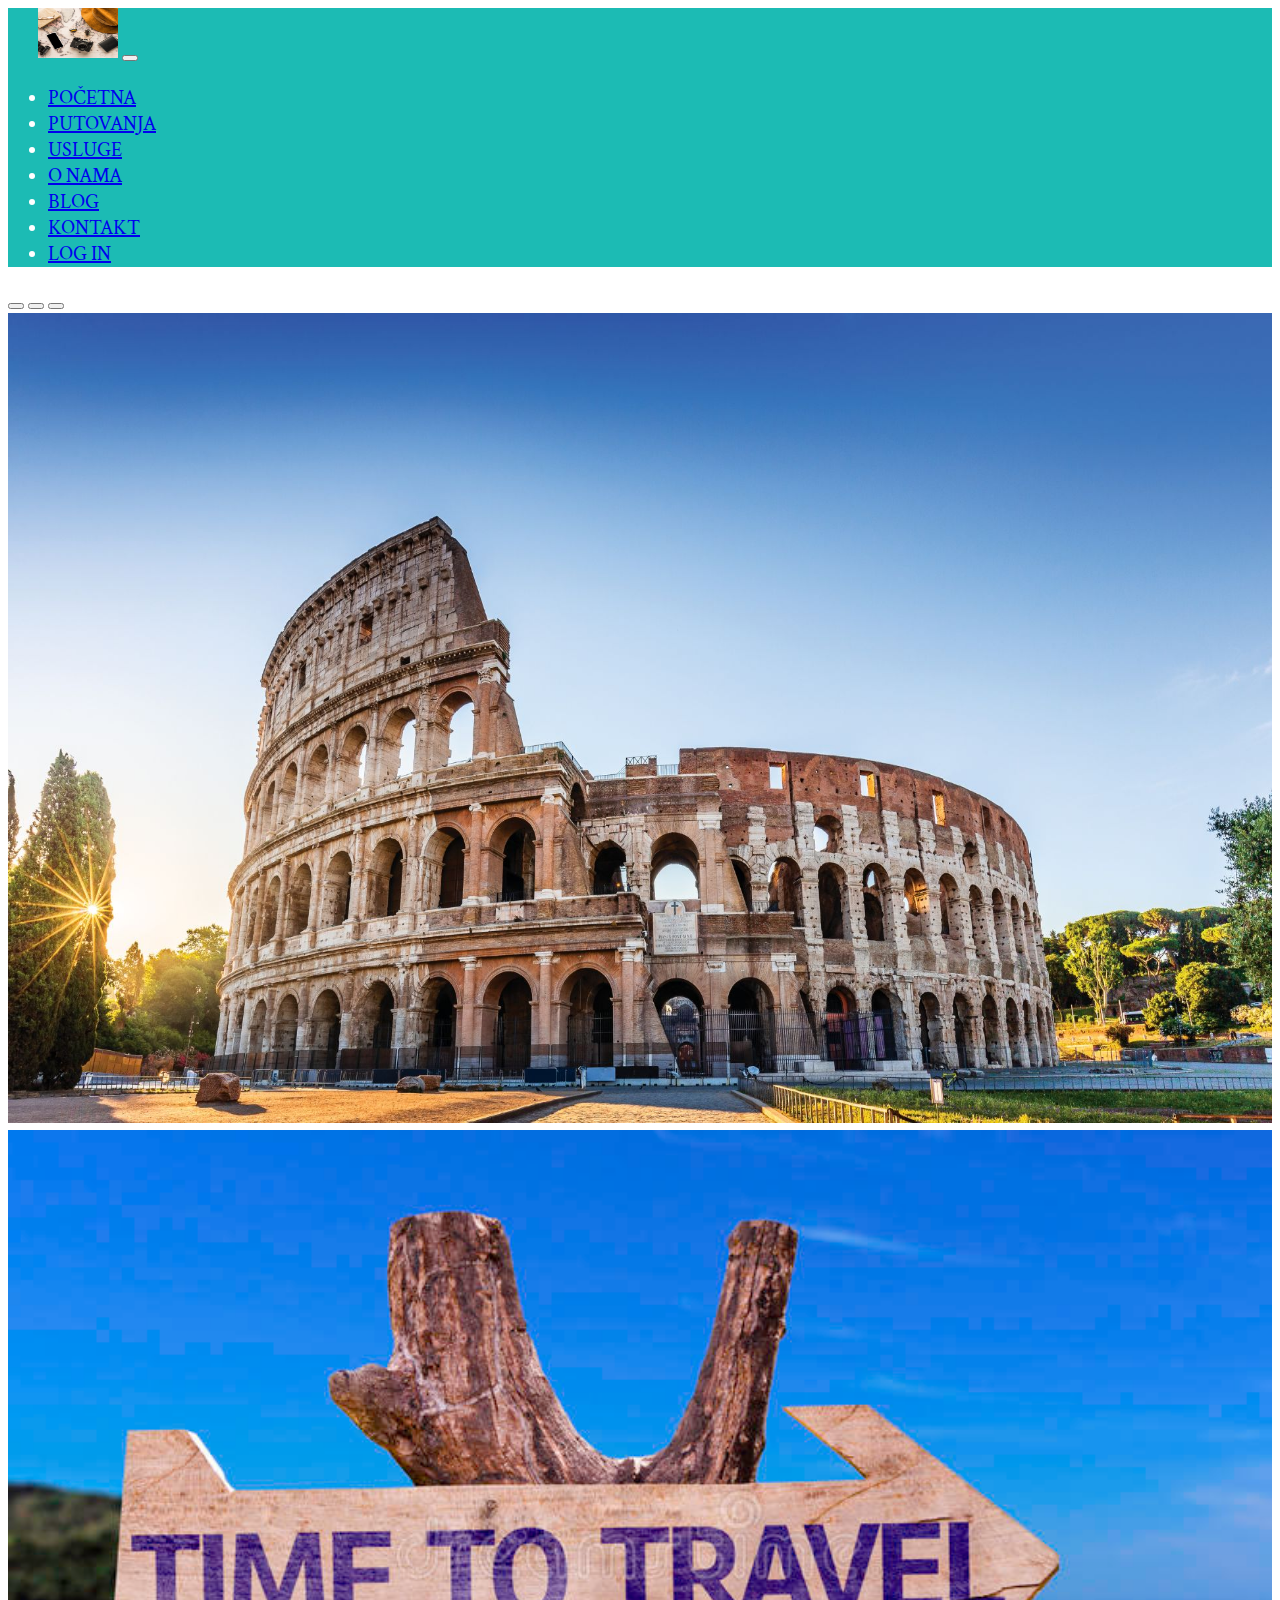
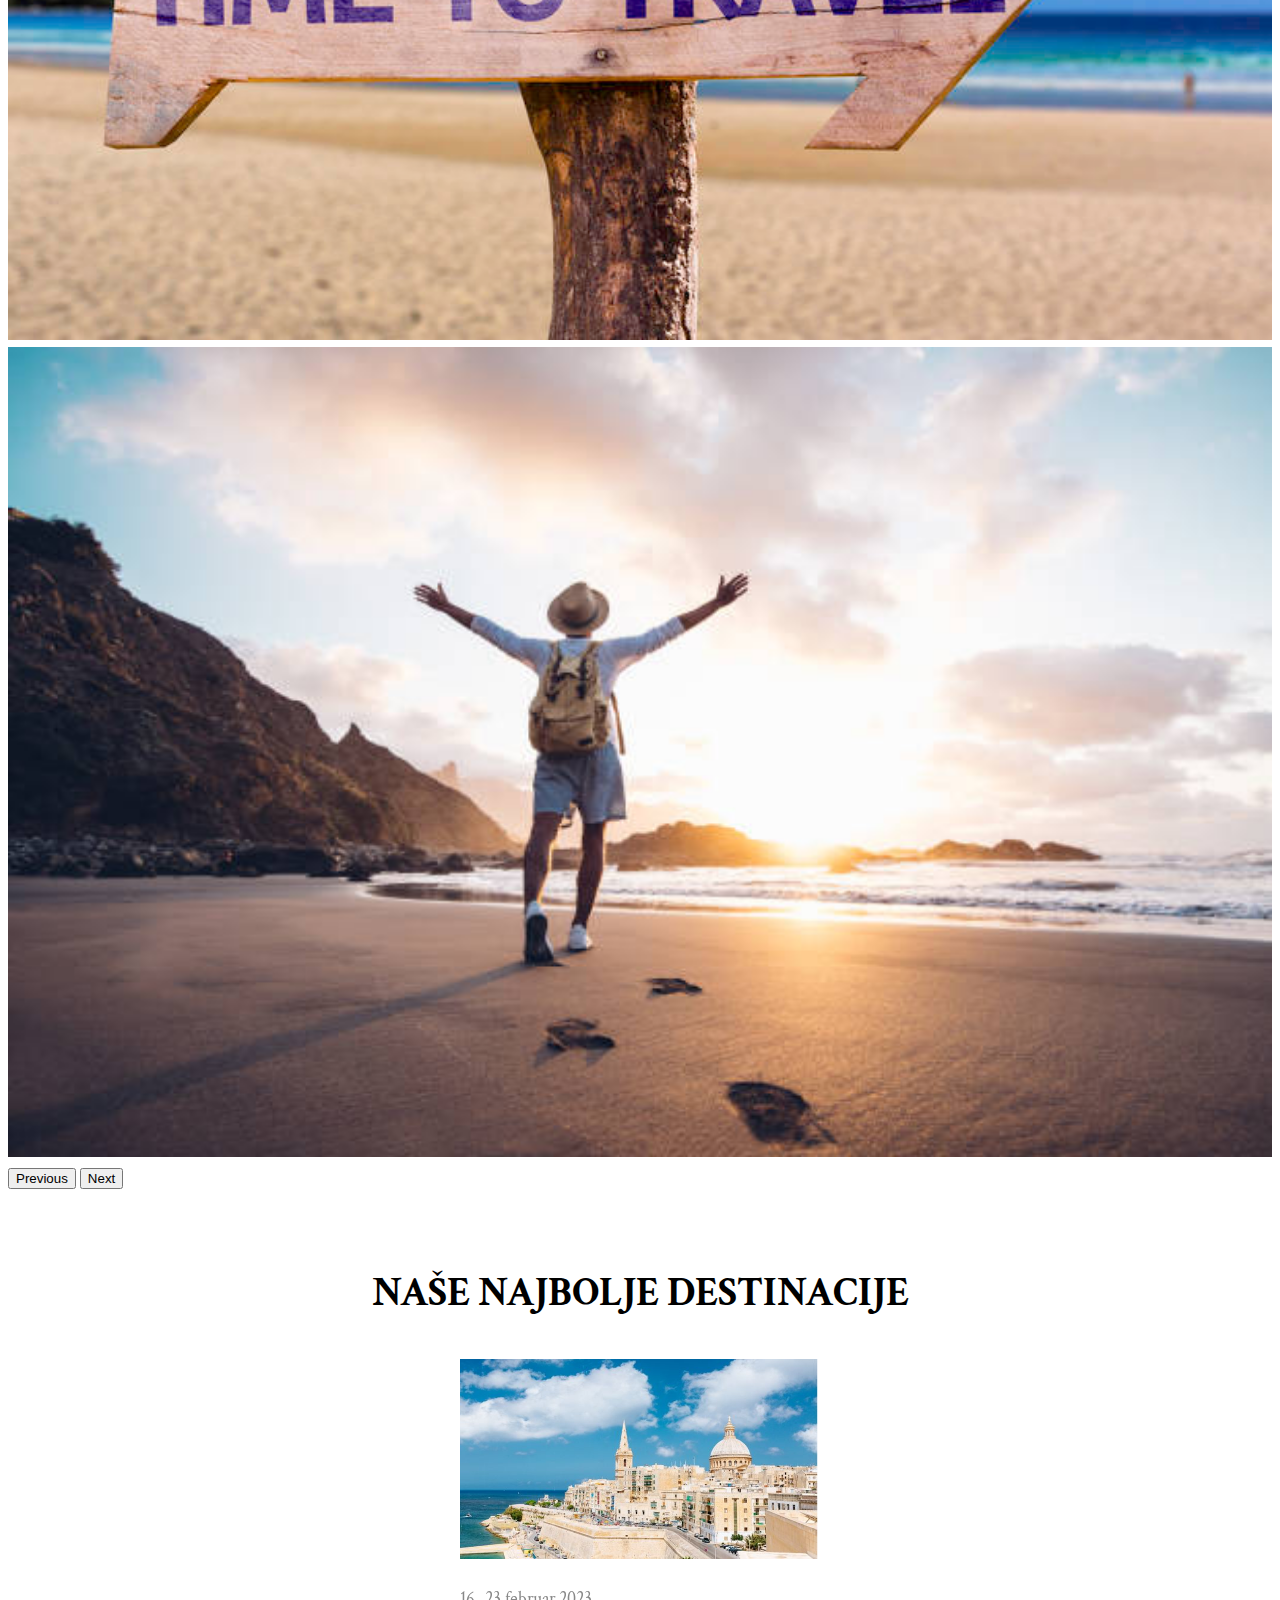
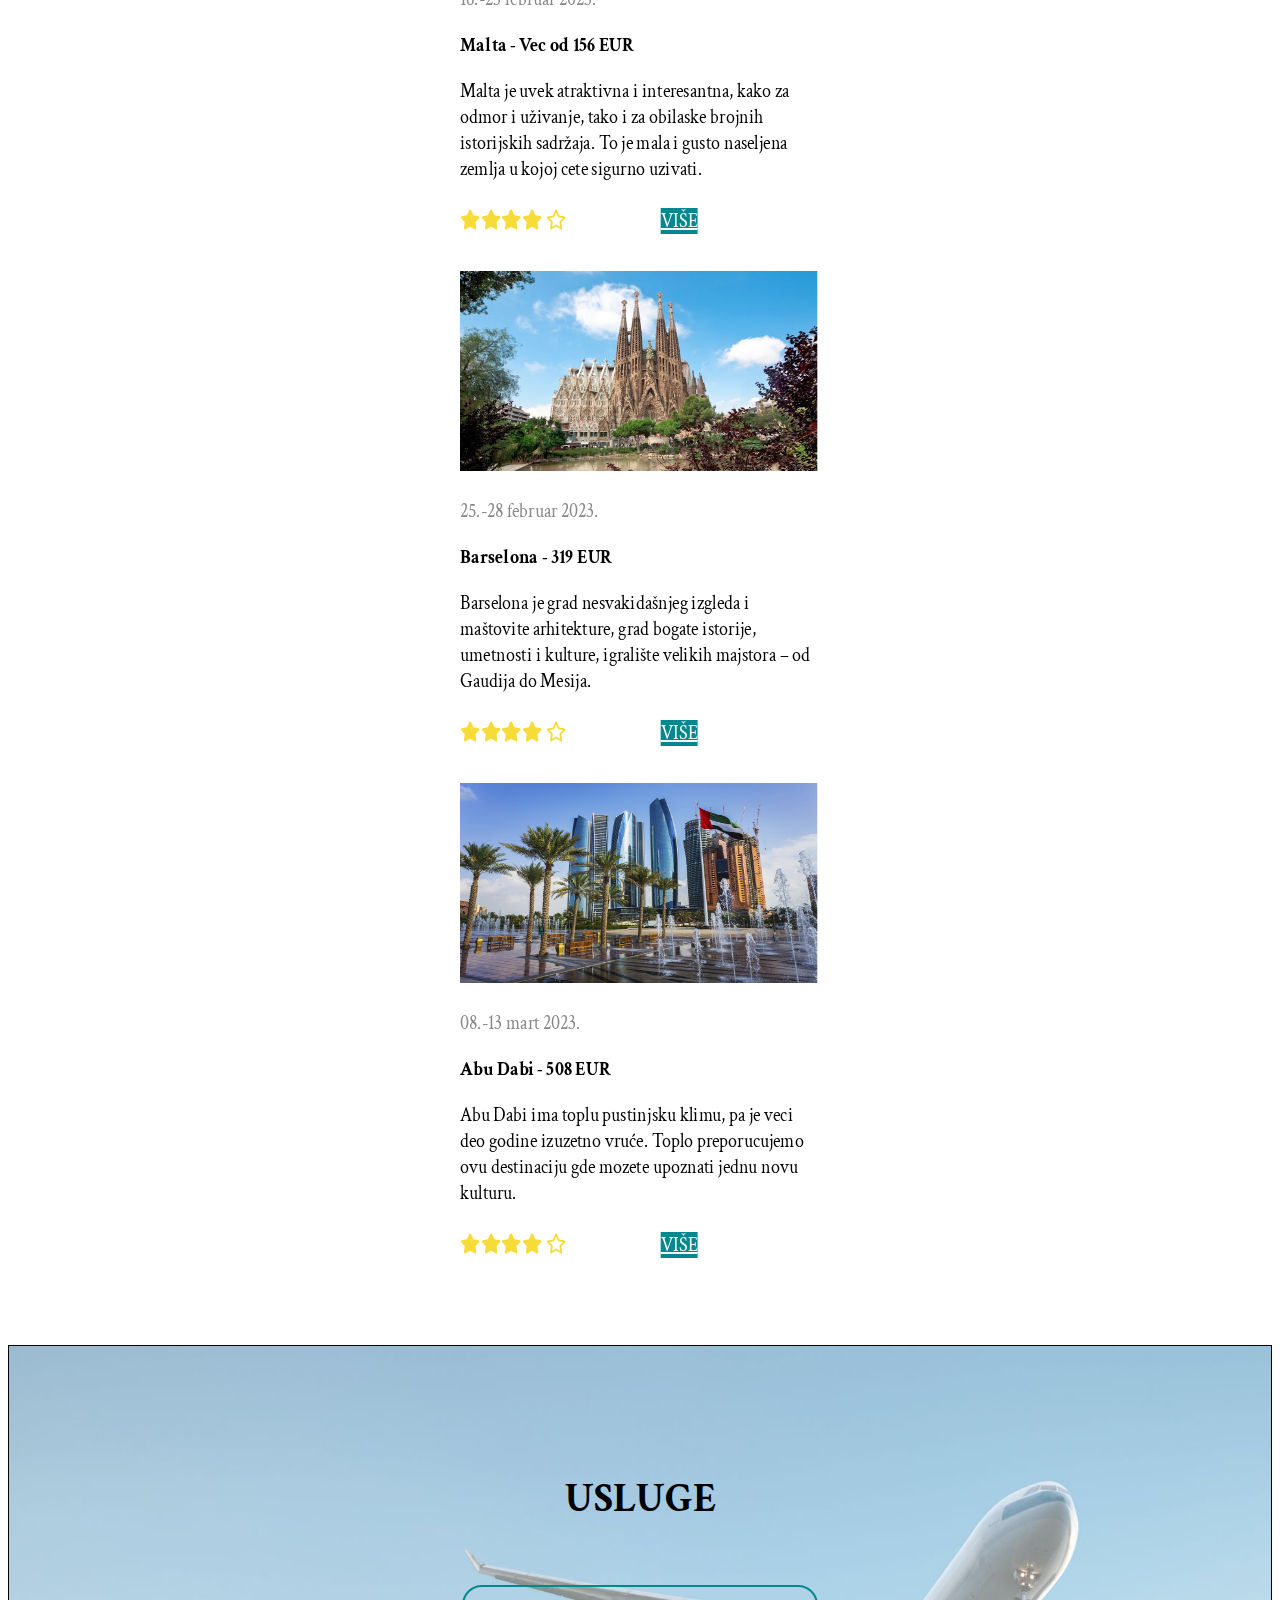
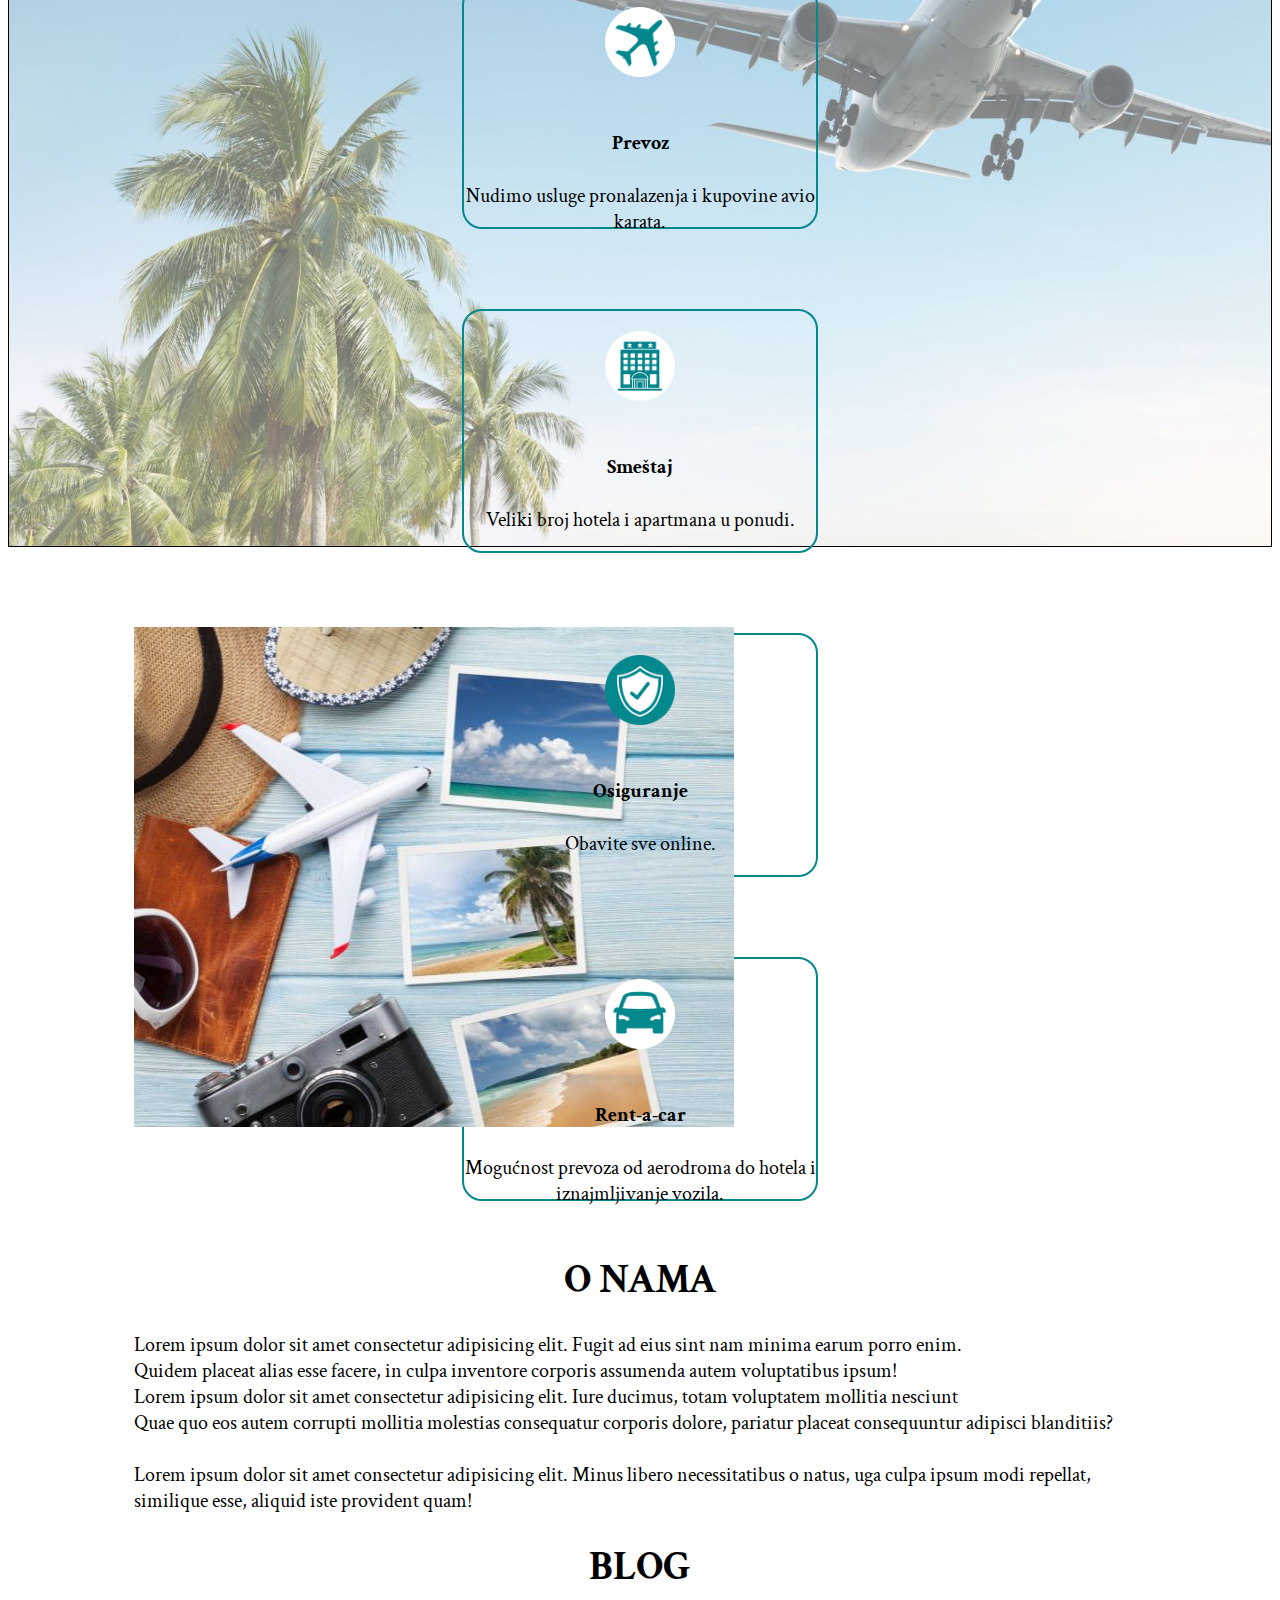
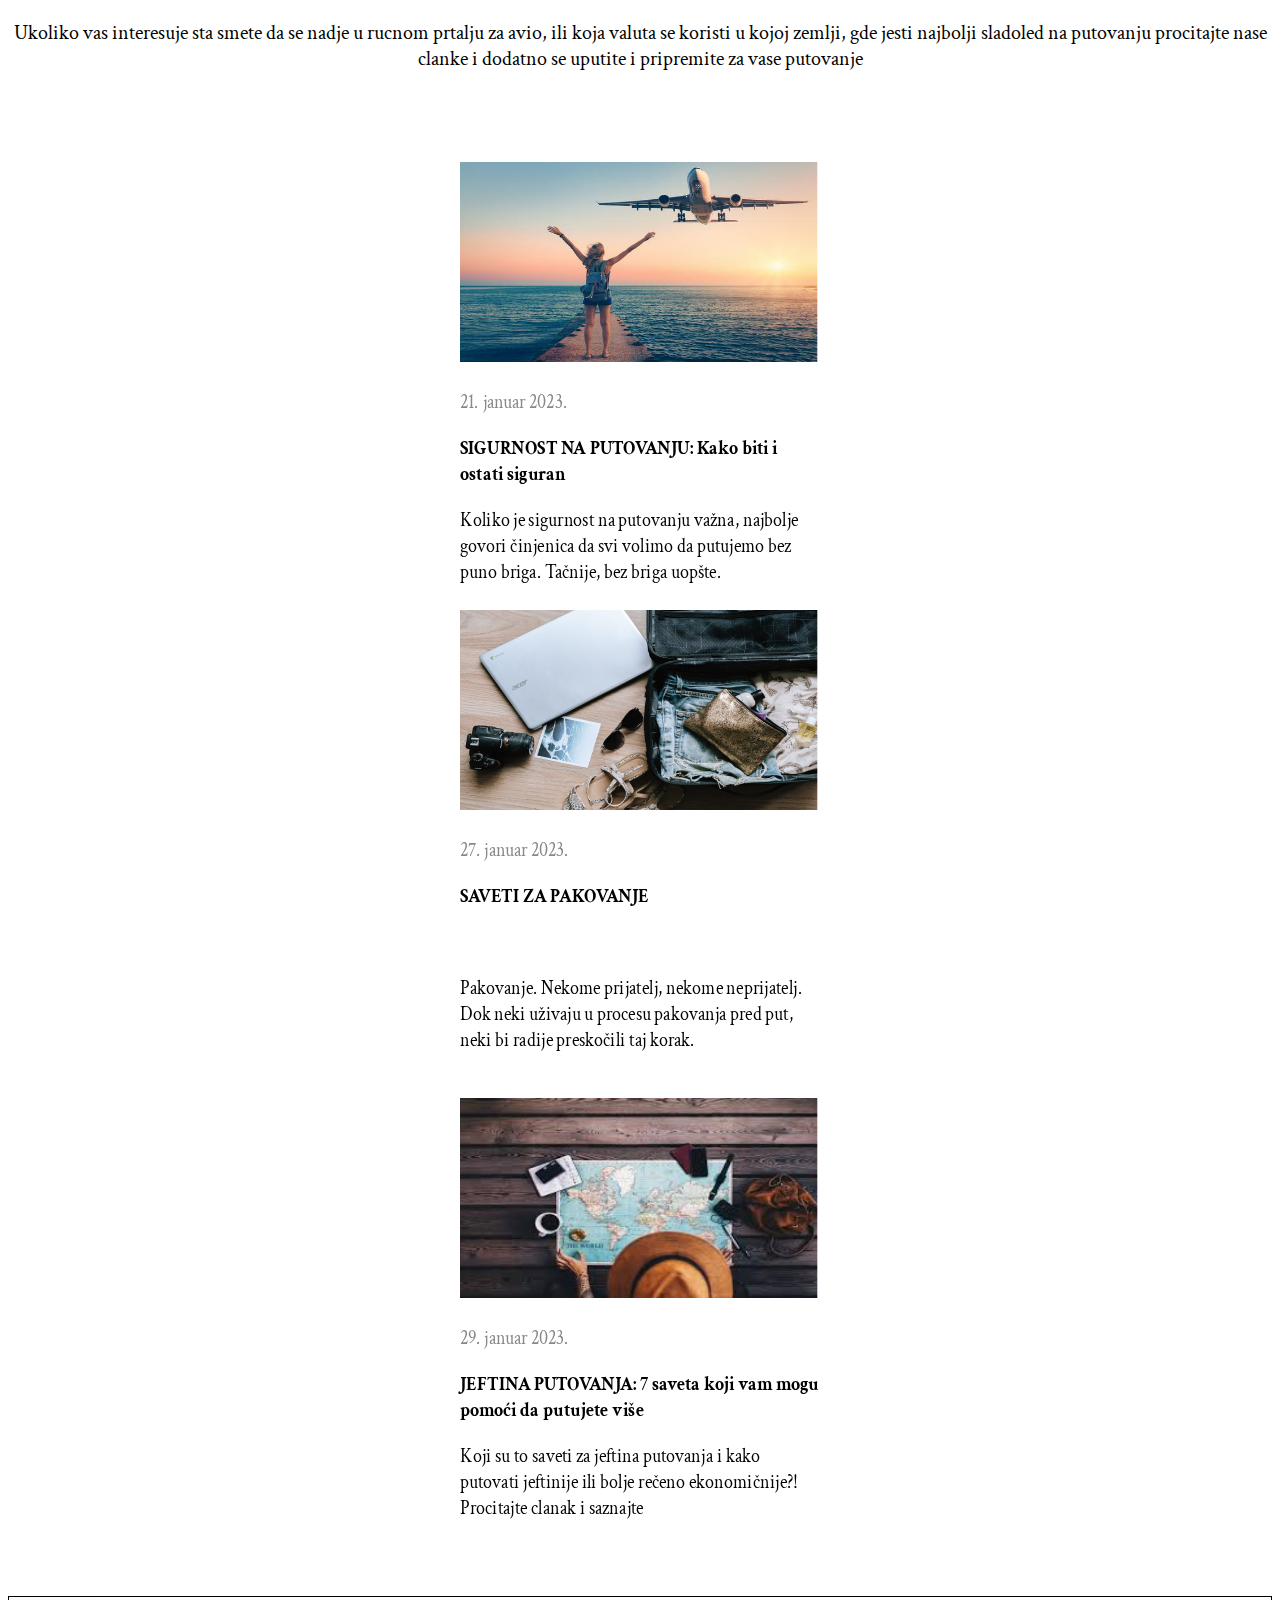
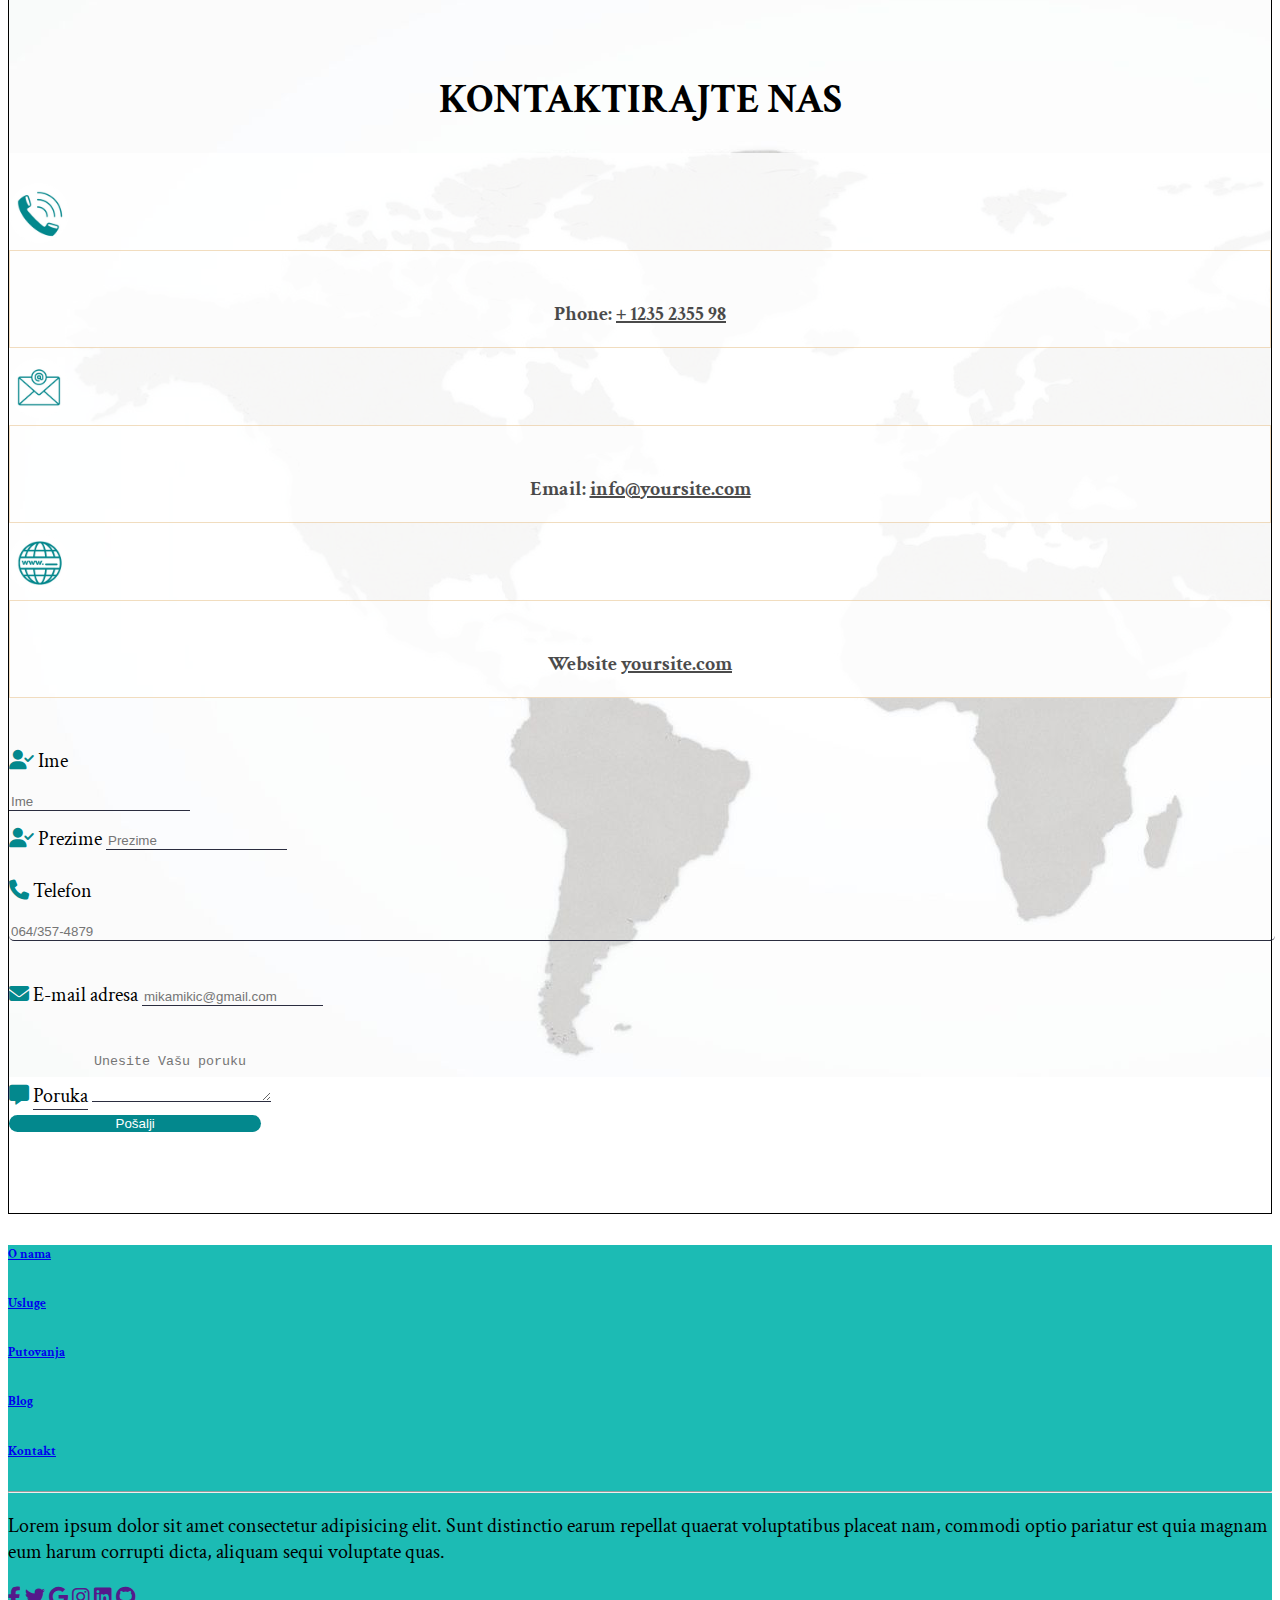
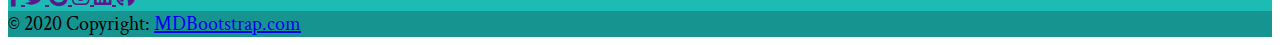
<file: index.html>
<!DOCTYPE html>
<html lang="en">
<head>
    <meta charset="UTF-8">
    <meta http-equiv="X-UA-Compatible" content="IE=edge">
    <meta name="viewport" content="width=device-width, initial-scale=1.0">

    <link href="https://cdn.jsdelivr.net/npm/bootstrap@5.3.0-alpha1/dist/css/bootstrap.min.css" rel="stylesheet" integrity="sha384-GLhlTQ8iRABdZLl6O3oVMWSktQOp6b7In1Zl3/Jr59b6EGGoI1aFkw7cmDA6j6gD" crossorigin="anonymous">
    <script src="https://cdn.jsdelivr.net/npm/bootstrap@5.3.0-alpha1/dist/js/bootstrap.bundle.min.js" integrity="sha384-w76AqPfDkMBDXo30jS1Sgez6pr3x5MlQ1ZAGC+nuZB+EYdgRZgiwxhTBTkF7CXvN" crossorigin="anonymous"></script>
    <link rel="stylesheet" type="text/css" href="style.css">
    <link rel="stylesheet" href="https://cdnjs.cloudflare.com/ajax/libs/font-awesome/6.2.1/css/all.min.css">
    <link rel="preconnect" href="https://fonts.gstatic.com">
 
<link rel="preconnect" href="https://fonts.googleapis.com">
<link rel="preconnect" href="https://fonts.gstatic.com" crossorigin>
<link href="https://fonts.googleapis.com/css2?family=Crimson+Text&family=Dosis:wght@300&display=swap" rel="stylesheet">

    <title>Kaktus travel</title>
</head>
<body>
    <nav class="navbar navbar-expand-lg  navbar-dark" style="background-color: #1cbbb4; text-transform: uppercase; color: white;">
        <a class="navbar-brand ml-5" href="index.html"><img src="img/about.jpg" alt="logo" style="margin-left: 30px; width: 80px; height: 50px; "></a>
        <button class="navbar-toggler" type="button" data-toggle="collapse" data-target="#navbarSupportedContent" aria-controls="navbarSupportedContent" aria-expanded="false" aria-label="Toggle navigation">
          <span class="navbar-toggler-icon"></span>
        </button>
      
        <div class="collapse navbar-collapse" id="navbarSupportedContent">
          <ul class="navbar-nav ms-auto">
            <li class="nav-item active">
              <a class="nav-link" href="index.html">Početna <span class="sr-only">(current)</span></a>
            </li>
            <li class="nav-item">
              <a class="nav-link" href="putovanja.html">Putovanja</a>
            </li>
             <li class="nav-item">
              <a class="nav-link" href="#usluge">Usluge</a>
            </li>
             <li class="nav-item">
              <a class="nav-link" href="#onama">O nama</a>
            </li>
             <li class="nav-item">
              <a class="nav-link" href="#blog">Blog</a>
            </li>
              <li class="nav-item">
              <a class="nav-link" href="#kontakt">Kontakt</a>
            </li>
            <li class="nav-item">
              <a class="nav-link" href="AW/login.php">Log in</a>
            </li>
          </ul>
        </div>
      </nav>

      <div id="carouselExampleIndicators" class="carousel slide">
        <div class="carousel-indicators">
          <button type="button" data-bs-target="#carouselExampleIndicators" data-bs-slide-to="0" class="active" aria-current="true" aria-label="Slide 1"></button>
          <button type="button" data-bs-target="#carouselExampleIndicators" data-bs-slide-to="1" aria-label="Slide 2"></button>
          <button type="button" data-bs-target="#carouselExampleIndicators" data-bs-slide-to="2" aria-label="Slide 3"></button>
        </div>
        <div class="carousel-inner">
          <div class="carousel-item active">
            <img src="img/rim2.jpg" class="d-block w-100"  alt="slika1">
          </div>
          <div class="carousel-item">
            <img src="img/time.jpg" class="d-block w-100" alt="slika2">
          </div>
          <div class="carousel-item">
            <img src="img/ruke.jpg" class="d-block w-100" alt="slika3">
          </div>
        </div>
        <button class="carousel-control-prev" type="button" data-bs-target="#carouselExampleIndicators" data-bs-slide="prev">
          <span class="carousel-control-prev-icon" aria-hidden="true"></span>
          <span class="visually-hidden">Previous</span>
        </button>
        <button class="carousel-control-next" type="button" data-bs-target="#carouselExampleIndicators" data-bs-slide="next">
          <span class="carousel-control-next-icon" aria-hidden="true"></span>
          <span class="visually-hidden">Next</span>
        </button>
      </div>
      

      
      <section class="page section" style="padding-top: 50px;" >
        <h1 style="text-align: center;">Naše najbolje destinacije</h1>
        <div class="row putovanja">
          <div class="col-md-4  karticaBlog">
            <div class="card item__content" style="width: 25rem; height: 32rem; margin-right: auto; margin-left: auto;">
                <img class="card-img-top" src="img/malta (1).jpg" style="width: 397px; height: 200px;" alt="Card image cap">
                <div class="card-body">
                  <p class="card-text datum" >16.-23 februar 2023.</p>
                  <p class="nasloviBlog">Malta - Vec od 156 EUR</p>
                  <p>Malta je uvek atraktivna i interesantna, kako za odmor i uživanje, tako i za obilaske brojnih istorijskih sadržaja. To je mala i gusto naseljena zemlja u kojoj cete sigurno uzivati.
                    <br><br>
                    <i class="fa-solid fa-star zvezda"></i><i class="fa-solid fa-star zvezda"></i><i class="fa-solid fa-star zvezda"></i><i class="fa-solid fa-star zvezda"></i>
                    <i class="fa-regular fa-star" style="color: #f7db39;"></i> 
                    <a href="putovanja.html" class="btn  dugmePutovanja" role="button" aria-pressed="true">VIŠE</a>
                </p>
                </div>
          </div>
        </div>
        <div class="col-md-4  karticaBlog">
          <div class="card item__content" style="width: 25rem; height: 32rem; margin-right: auto; margin-left: auto;">
              <img class="card-img-top" src="img/barsa1.jpg" style="width: 397px; height: 200px;" alt="Card image cap">
              <div class="card-body">
                <p class="card-text datum" >25.-28 februar 2023.</p>
                <p class="nasloviBlog">Barselona - 319 EUR</p>
                <p>Barselona je grad nesvakidašnjeg izgleda i maštovite arhitekture, grad bogate istorije, umetnosti i kulture, igralište velikih majstora – od Gaudija do Mesija.
                  <br><br>
                  <i class="fa-solid fa-star zvezda"></i><i class="fa-solid fa-star zvezda"></i><i class="fa-solid fa-star zvezda"></i><i class="fa-solid fa-star zvezda"></i>
                  <i class="fa-regular fa-star" style="color: #f7db39;"></i> 
                  <a href="putovanja.html" class="btn  dugmePutovanja" role="button" aria-pressed="true">VIŠE</a>
                  
              </p>
              </div>
        </div>
      </div>
      <div class="col-md-4  karticaBlog">
        <div class="card item__content" style="width: 25rem; height: 32rem; margin-right: auto; margin-left: auto;">
            <img class="card-img-top" src="img/ad.jpg" style="width: 397px; height: 200px;" alt="Card image cap">
            <div class="card-body">
              <p class="card-text datum" >08.-13 mart 2023.</p>
              <p class="nasloviBlog">Abu Dabi - 508 EUR</p>
              <p>Abu Dabi ima toplu pustinjsku klimu, pa je veci deo godine izuzetno vruće. Toplo preporucujemo ovu destinaciju gde mozete upoznati jednu novu kulturu.
                <br><br>
                <i class="fa-solid fa-star zvezda"></i><i class="fa-solid fa-star zvezda"></i><i class="fa-solid fa-star zvezda"></i><i class="fa-solid fa-star zvezda"></i>
                <i class="fa-regular fa-star" style="color: #f7db39;"></i> 
                <a href="putovanja.html" class="btn  dugmePutovanja" role="button" aria-pressed="true">VIŠE</a>
              </p>
            </div>
      </div>
    </div>
        </div>
        </div>
      </section>


<section class="page section" id="usluge" style="padding-top: 50px;">

  <div class="row uslugediv">
    <h1 style="padding-top: 100px;">Usluge</h1>
    <div class="col-md-3 usluge">
      <div class="card bg-light mb-3 kartica" style="max-width: 22rem; height: 15rem; margin-left: auto; margin-right: auto; border: 2px solid #03888d;">
        <div><img src="img/a1.png" alt="avion" class="slicice"  style="width: 70px; height: 70px;"></div>
        <div class="card-body">
          <h4 class="card-title"  style="padding-top: 20px; font-weight: bold;">Prevoz</h4>
          <p class="card-text">Nudimo usluge pronalazenja i kupovine avio karata.</p>
        </div>
      </div>
    </div>
    <div class="col-md-3 usluge">
      <div class="card bg-light mb-3 kartica" style="max-width: 22rem; height: 15rem; margin-left: auto; margin-right: auto; border: 2px solid #03888d;">
        <div><img src="img/h1.png" alt="avion" class="slicice" style="width: 70px; height: 70px;"></div>
        <div class="card-body">
          <h4 class="card-title" style="padding-top: 20px; font-weight: bold;" >Smeštaj</h4>
          <p class="card-text">Veliki broj hotela i apartmana u ponudi.</p>
        </div>
      </div>
    </div>
    <div class="col-md-3 usluge">
      <div class="card bg-light mb-3 kartica" style="max-width: 22rem; height: 15rem; margin-left: auto; margin-right: auto; border: 2px solid #03888d;">
        <div><img src="img/o2.png" alt="avion" class="slicice"  style="width: 70px; height: 70px;"></div>
        <div class="card-body">
          <h4 class="card-title" style="padding-top: 20px; font-weight: bold;">Osiguranje</h4>
          <p class="card-text">Obavite sve online.</p>
        </div>
      </div>
    </div>
    <div class="col-md-3 usluge">
      <div class="card bg-light mb-3 kartica" style="max-width: 22rem; height: 15rem; margin-left: auto; margin-right: auto;border: 2px solid #03888d;">
        <div><img src="img/c1.png" alt="avion" class="slicice"  style="width: 70px; height: 70px;"></div>
        <div class="card-body">
          <h4 class="card-title" style="padding-top: 20px; font-weight: bold;">Rent-a-car</h4>
          <p class="card-text">Mogućnost prevoza od aerodroma do hotela i iznajmljivanje vozila.</p>
        </div>
      </div>
    </div>
  </div>

</section>

      
     <section  class="page section" id="onama" style="padding-top: 80px;">
      <div class="row onama">
            <div class="col-md-4 slika" >
                  </div>
                 <div class="col-md-7">
                  <h1>O nama</h1>
                   <p>Lorem ipsum dolor sit amet consectetur adipisicing elit. Fugit ad eius sint nam minima earum porro enim.<br> Quidem placeat alias esse facere, in culpa inventore corporis assumenda autem voluptatibus ipsum!
                    <br>Lorem ipsum dolor sit amet consectetur adipisicing elit. Iure ducimus, totam voluptatem mollitia nesciunt  <br>Quae quo eos autem corrupti mollitia molestias consequatur corporis dolore, pariatur placeat consequuntur adipisci blanditiis?
                   <br><br> Lorem ipsum dolor sit amet consectetur adipisicing elit. Minus libero necessitatibus o natus, uga culpa ipsum modi repellat, <br>similique esse, aliquid iste provident quam!</p>
                </p>
                 </div> 
                </div>
      
     </section>


  

      <section class="page section" id="blog" style="padding-bottom: 50px;" >
        <h1 style="text-align: center;">Blog</h1>
        <p class="Blogtekst">Ukoliko vas interesuje sta smete da se nadje u rucnom prtalju za avio, ili koja valuta se koristi u kojoj zemlji, gde jesti najbolji sladoled na putovanju procitajte nase clanke i dodatno se uputite i pripremite za vase putovanje</p>
        <div class="row blog">
            <div class="col-md-4  prviDiv karticaBlog">
                <div class="card item__content" style="width: 25rem; height: 28rem; margin-right: auto; margin-left: auto;">
                    <img class="card-img-top" src="img/sig.jpeg" style="width: 397px; height: 200px;" alt="Card image cap">
                    <div class="card-body">
                      <p class="card-text datum" >21. januar 2023.</p>
                      <p class="nasloviBlog">SIGURNOST NA PUTOVANJU: Kako biti i ostati siguran</p>
                      <p>Koliko je sigurnost na putovanju važna, najbolje govori činjenica da svi volimo da putujemo bez puno briga. Tačnije, bez briga uopšte.</p>
                    </div>
              </div>
            </div>
            <div class="col-md-4 karticaBlog">
              <div class="card  item__content" style="width: 25rem; height: 28rem; margin-right: auto; margin-left: auto;">
                  <img class="card-img-top" src="img/pak.jpg" style="width: 397px; height: 200px;" alt="Card image cap">
                  <div class="card-body">
                    <p class="card-text datum" >27. januar 2023.</p>
                    <p class="nasloviBlog">SAVETI ZA PAKOVANJE</p><br>
                    <p>Pakovanje. Nekome prijatelj, nekome neprijatelj. Dok neki uživaju u procesu pakovanja pred put, neki bi radije preskočili taj korak.</p>
                  </div>
            </div>
          </div>
          <div class="col-md-4 treciDiv karticaBlog">
            <div class="card item__content" style="width: 25rem; height: 28rem; margin-right: auto; margin-left: auto;">
                <img class="card-img-top" src="img/put.jfif" style="width: 397px; height: 200px;" alt="Card image cap">
                <div class="card-body">
                  <p class="card-text datum" >29. januar 2023.</p>
                  <p class="nasloviBlog">JEFTINA PUTOVANJA: 7 saveta koji vam mogu pomoći da putujete više</p>
                  <p>Koji su to saveti za jeftina putovanja i kako putovati jeftinije ili bolje rečeno ekonomičnije?! Procitajte clanak i saznajte</p>
                </div>
          </div>
        </div>
       
        </div>
        </div>
    </section>


    <section class="page section kontakt" id="kontakt" style="padding-top: 50px;">

      <div class="container">
        <div class="row">
          <h1>Kontaktirajte nas</h1>
          <div class="col-md-4 kontaktIkonice">
               <div class="row">
                <div class="col-md-12" >
                  <div class="dbox w-100 text-center" >
                    <div class="icon d-flex align-items-center justify-content-center" style="padding-top: 20px;">
                      <img src="img/phone.png" class="ikona" alt="telefon" >
                      </div>
                    <div class="text tekst">
                      <p>Phone:</span> <a href="tel://1234567920">+ 1235 2355 98</a></p>
                    </div>
                    
                  </div>
                </div>
               </div>
               <div class="row">
                <div class="col-md-12">
                  <div class="dbox w-100 text-center">
                    <div class="icon d-flex align-items-center justify-content-center">
                     <img src="img/email1.png" class="ikona" alt="email">
                   </div>
                    <div class="text tekst">
                      <p><span>Email:</span> <a href="mailto:info@yoursite.com">info@yoursite.com</a></p>
                    </div>
                  
                  </div>
                </div>
               </div>
               <div class="row">
                <div class="col-md-12">
                  <div class="dbox w-100 text-center">
                    <div class="icon d-flex align-items-center justify-content-center">
                     <img src="img/site1.png" class="ikona" alt="site">
                   </div>
                    <div class="text tekst">
                      <p><span>Website</span> <a href="#">yoursite.com</a></p>
                    </div>
                  </div>
                </div>

               </div>
          </div>

          <div class="col-md-8" style="padding-top: 50px; ">
            <form action="izlazna.html" method="post" class="forma">
              <div class="row">
               <div class="col-md-6">
                 <i class="fas fa-user-check" style="color: #03888d;"></i>
                 <label for="ime" id="ime" > Ime</label><br>
                 <input onkeypress="returns /[a-z]/i.test(event.key)" required type="text"  minlength="2" class="form-control" placeholder="Ime" style="padding-top: 20px;">
               </div>
               <div class="col-md-6">
                 <i class="fas fa-user-check" style="color: #03888d;"></i>
                 <label for="prezime"  id="prezime"> Prezime</label>
                 <input onkeypress="returns /[a-z]/i.test(event.key)" required minlength="2"   type="text" class="form-control" placeholder="Prezime" style="padding-top: 20px;">
               </div>
              </div>
              
              <div class="row">
              <div class="col-md-6">
                <br>
                <i class="fas fa-phone" style="color: #03888d;"></i>
                <label for="email" class="form-label" id="email" > Telefon</label><br>
                <input type="tel" id="phone" class="form-control" name="phone" pattern="[0-9]{3}/[0-9]{3}-[0-9]{4}" placeholder="064/357-4879" style="width: 100%; height: 43%; border-radius: 0.4em; padding-top: 20px;"> 
              </div>
              <div class="col-md-6">
                <br>
                <i class="fas fa-envelope" style="color: #03888d;"></i>
                <label for="email" class="form-label" id="email" > E-mail adresa</label>
                 <input type="email" required class="form-control"    placeholder="mikamikic@gmail.com" style="padding-top: 20px;">
              </div>
              
              </div>
              <br>
              
              <div class="mb-3">
              <i class="fas fa-comment-alt" style="color: #03888d;"></i>
              <label for="poruka" class="form-label"  id="poruka"> Poruka</label>
              <textarea class="form-control" id="poruka"  rows="3"  required placeholder="Unesite Vašu poruku" style="padding-top: 20px;"></textarea>
              </div>
              <button type="submit" class="btn  dugme">Pošalji</button>
              </form>
              <br><br><br>
          </div>
        </div>
      </div>
</section>


      
  <footer class="text-center text-white" style="background-color: #1cbbb4;">
    <!-- Grid container -->
    <div class="container">
      <!-- Section: Links -->
      <section class="mt-5">
        <!-- Grid row-->
        <div class="row text-center d-flex justify-content-center pt-5">
          <!-- Grid column -->
          <div class="col-md-2">
            <h6 class="text-uppercase font-weight-bold">
              <a href="#onama" class="text-white">O nama</a>
            </h6>
          </div>
          <!-- Grid column -->

          <!-- Grid column -->
          <div class="col-md-2">
            <h6 class="text-uppercase font-weight-bold">
              <a href="#usluge" class="text-white">Usluge</a>
            </h6>
          </div>
          <!-- Grid column -->

          <!-- Grid column -->
          <div class="col-md-2">
            <h6 class="text-uppercase font-weight-bold">
              <a href="#putovanja" class="text-white">Putovanja</a>
            </h6>
          </div>
          <!-- Grid column -->

          <!-- Grid column -->
          <div class="col-md-2">
            <h6 class="text-uppercase font-weight-bold">
              <a href="#blog" class="text-white">Blog</a>
            </h6>
          </div>
          <!-- Grid column -->

          <!-- Grid column -->
          <div class="col-md-2">
            <h6 class="text-uppercase font-weight-bold">
              <a href="#kontakt" class="text-white">Kontakt</a>
            </h6>
          </div>
          <!-- Grid column -->
        </div>
        <!-- Grid row-->
      </section>
      <!-- Section: Links -->

      <hr class="my-5" />

      <!-- Section: Text -->
      <section class="mb-5">
        <div class="row d-flex justify-content-center">
          <div class="col-lg-8">
            <p>
              Lorem ipsum dolor sit amet consectetur adipisicing elit. Sunt
              distinctio earum repellat quaerat voluptatibus placeat nam,
              commodi optio pariatur est quia magnam eum harum corrupti
              dicta, aliquam sequi voluptate quas.
            </p>
          </div>
        </div>
      </section>
      <!-- Section: Text -->

      <!-- Section: Social -->
      <section class="text-center mb-5">
        <a href="" class="text-white me-4">
          <i class="fab fa-facebook-f"></i>
        </a>
        <a href="" class="text-white me-4">
          <i class="fab fa-twitter"></i>
        </a>
        <a href="" class="text-white me-4">
          <i class="fab fa-google"></i>
        </a>
        <a href="" class="text-white me-4">
          <i class="fab fa-instagram"></i>
        </a>
        <a href="" class="text-white me-4">
          <i class="fab fa-linkedin"></i>
        </a>
        <a href="" class="text-white me-4">
          <i class="fab fa-github"></i>
        </a>
      </section>
      <!-- Section: Social -->
    </div>
    <!-- Grid container -->

    <!-- Copyright -->
    <div
         class="text-center p-3"
         style="background-color: rgba(0, 0, 0, 0.2)"
         >
      © 2020 Copyright:
      <a class="text-white" href="https://mdbootstrap.com/"
         >MDBootstrap.com</a
        >
    </div>
    <!-- Copyright -->
  </footer>
  <!-- Footer -->
</div>
<!-- End of .container -->




</body>
</html>
</file>
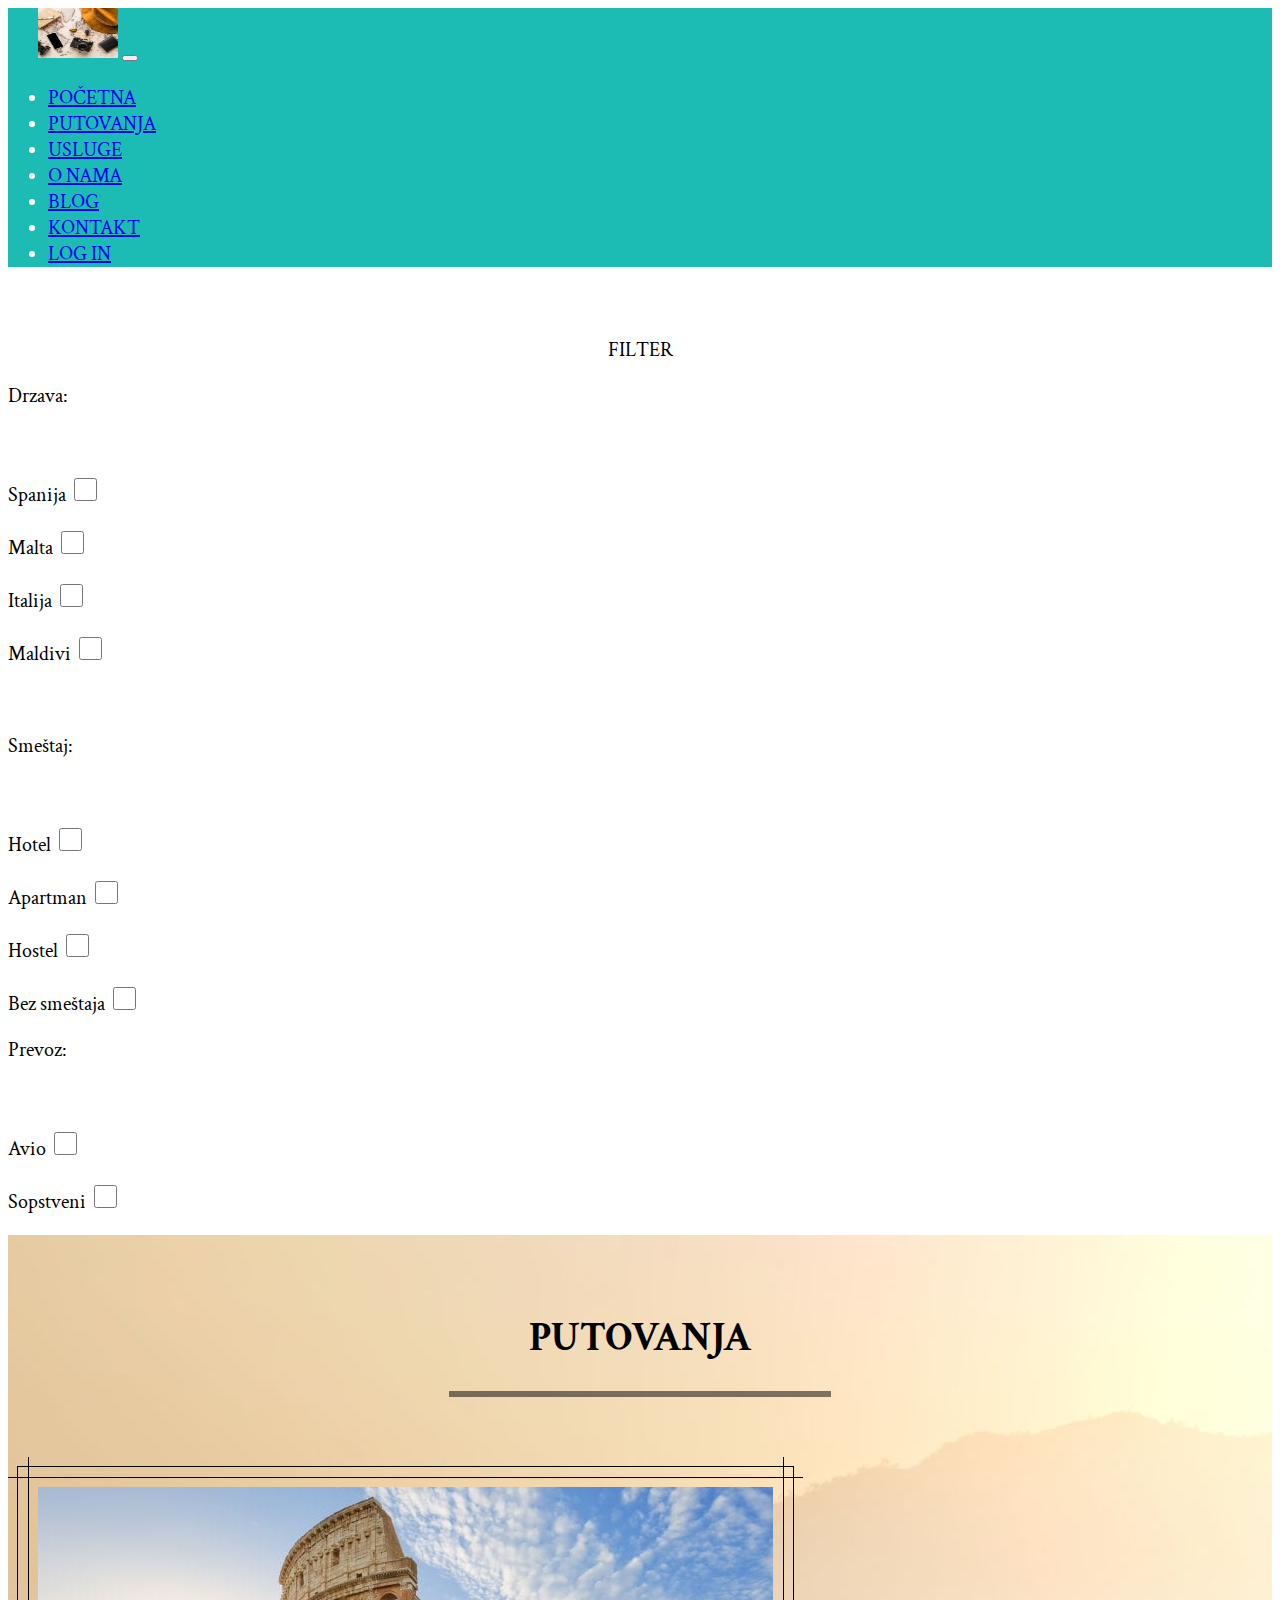
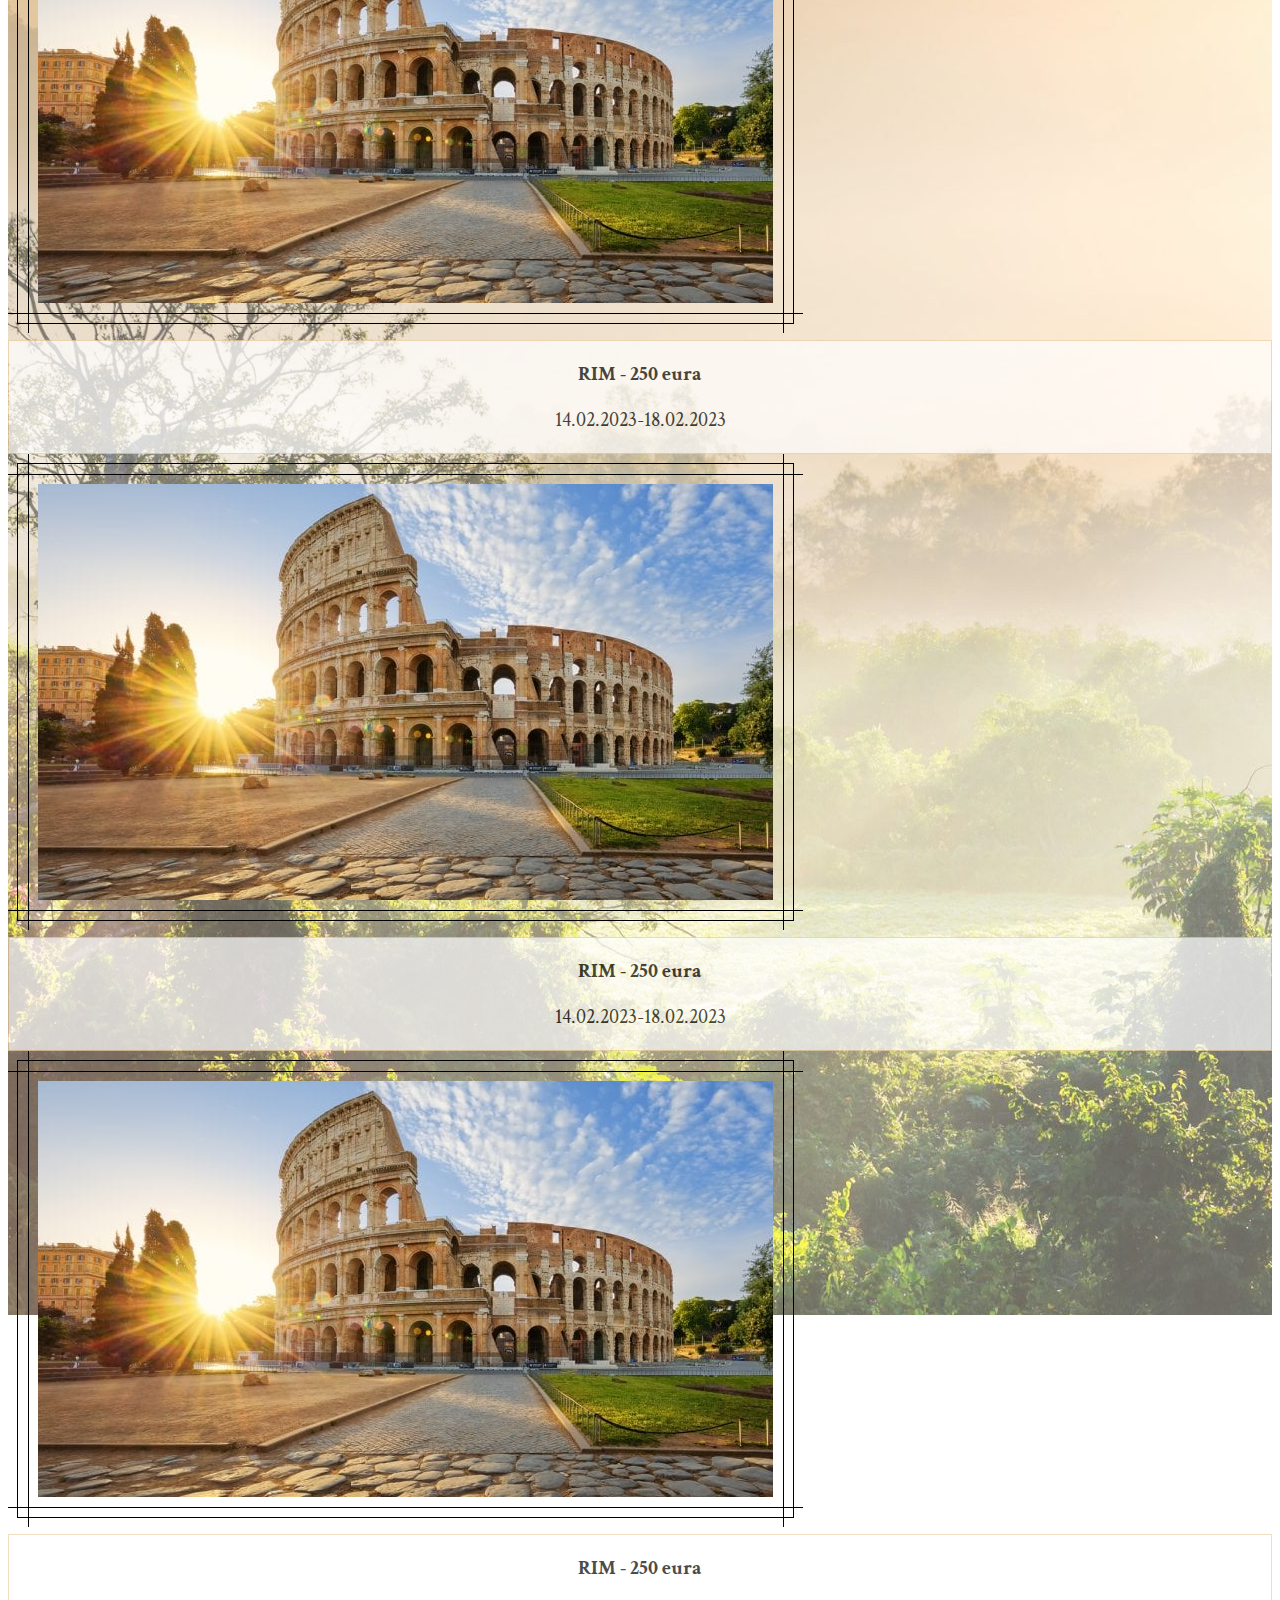
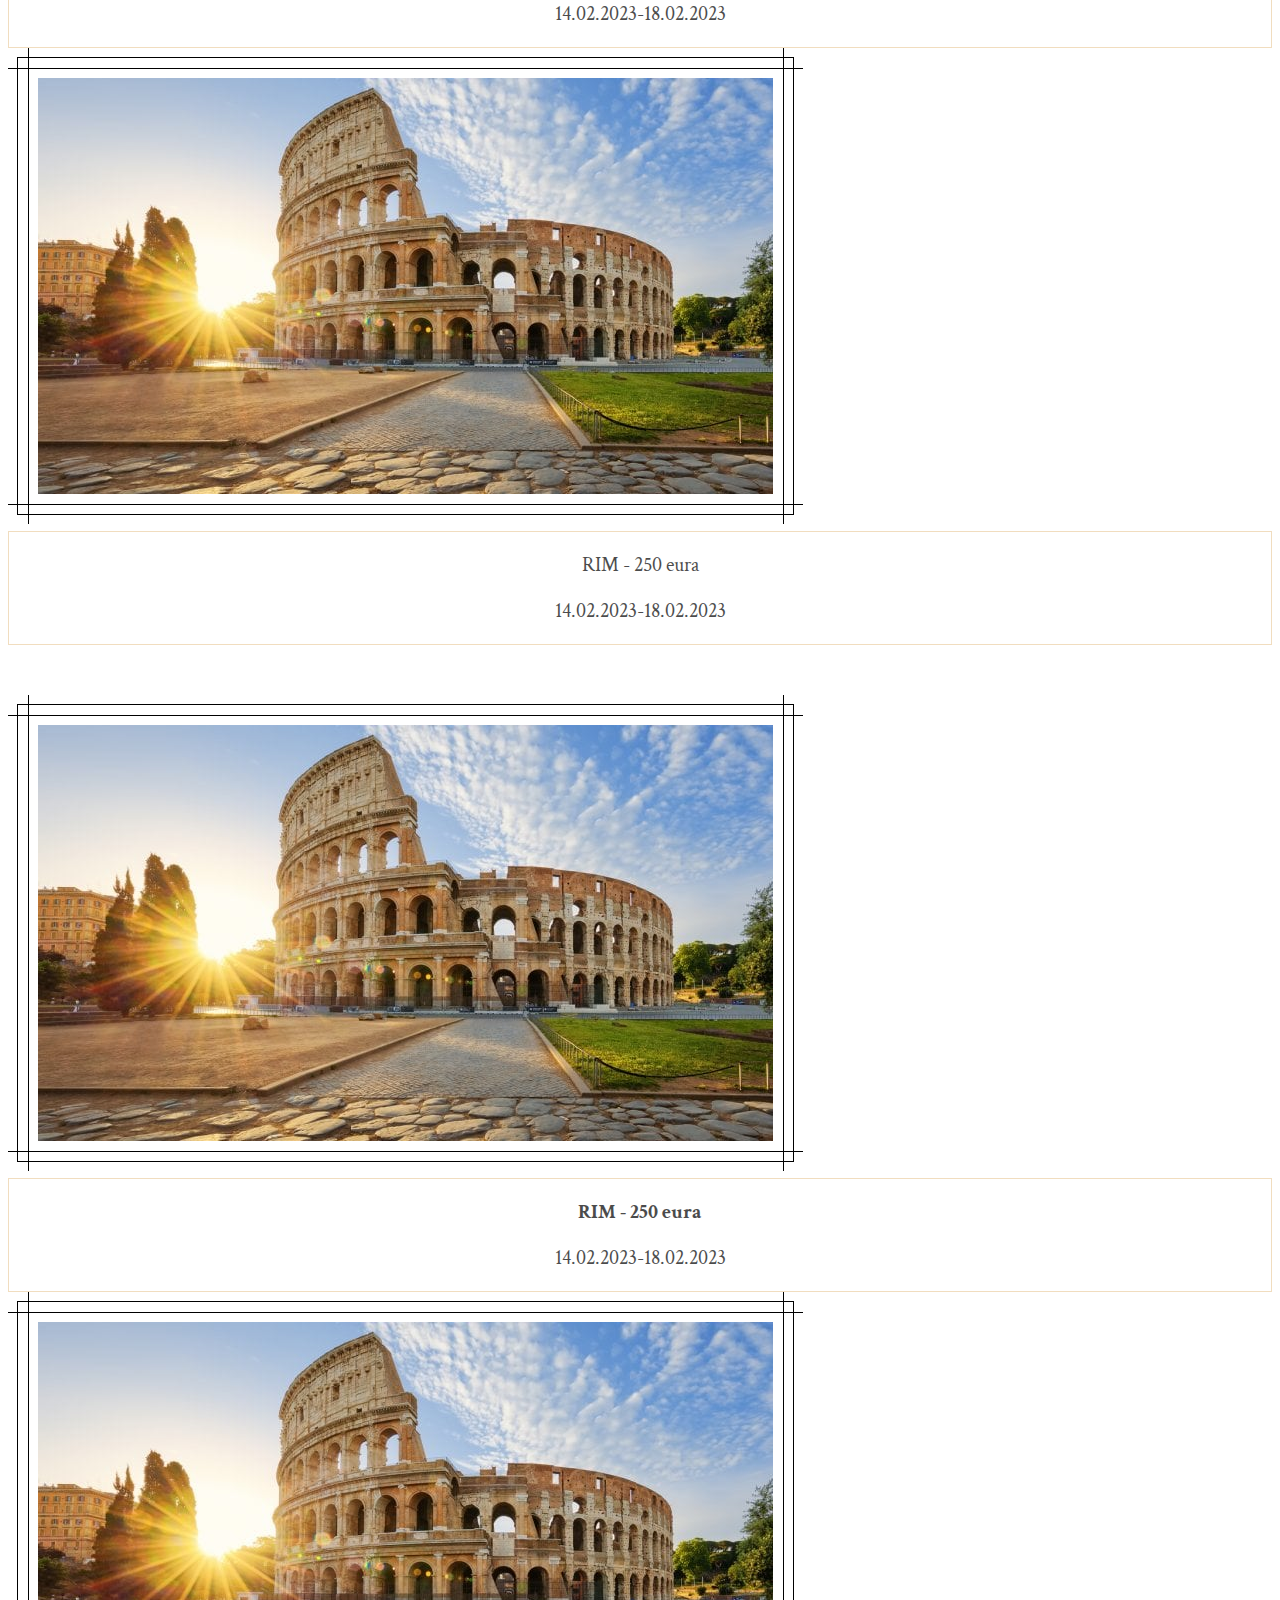
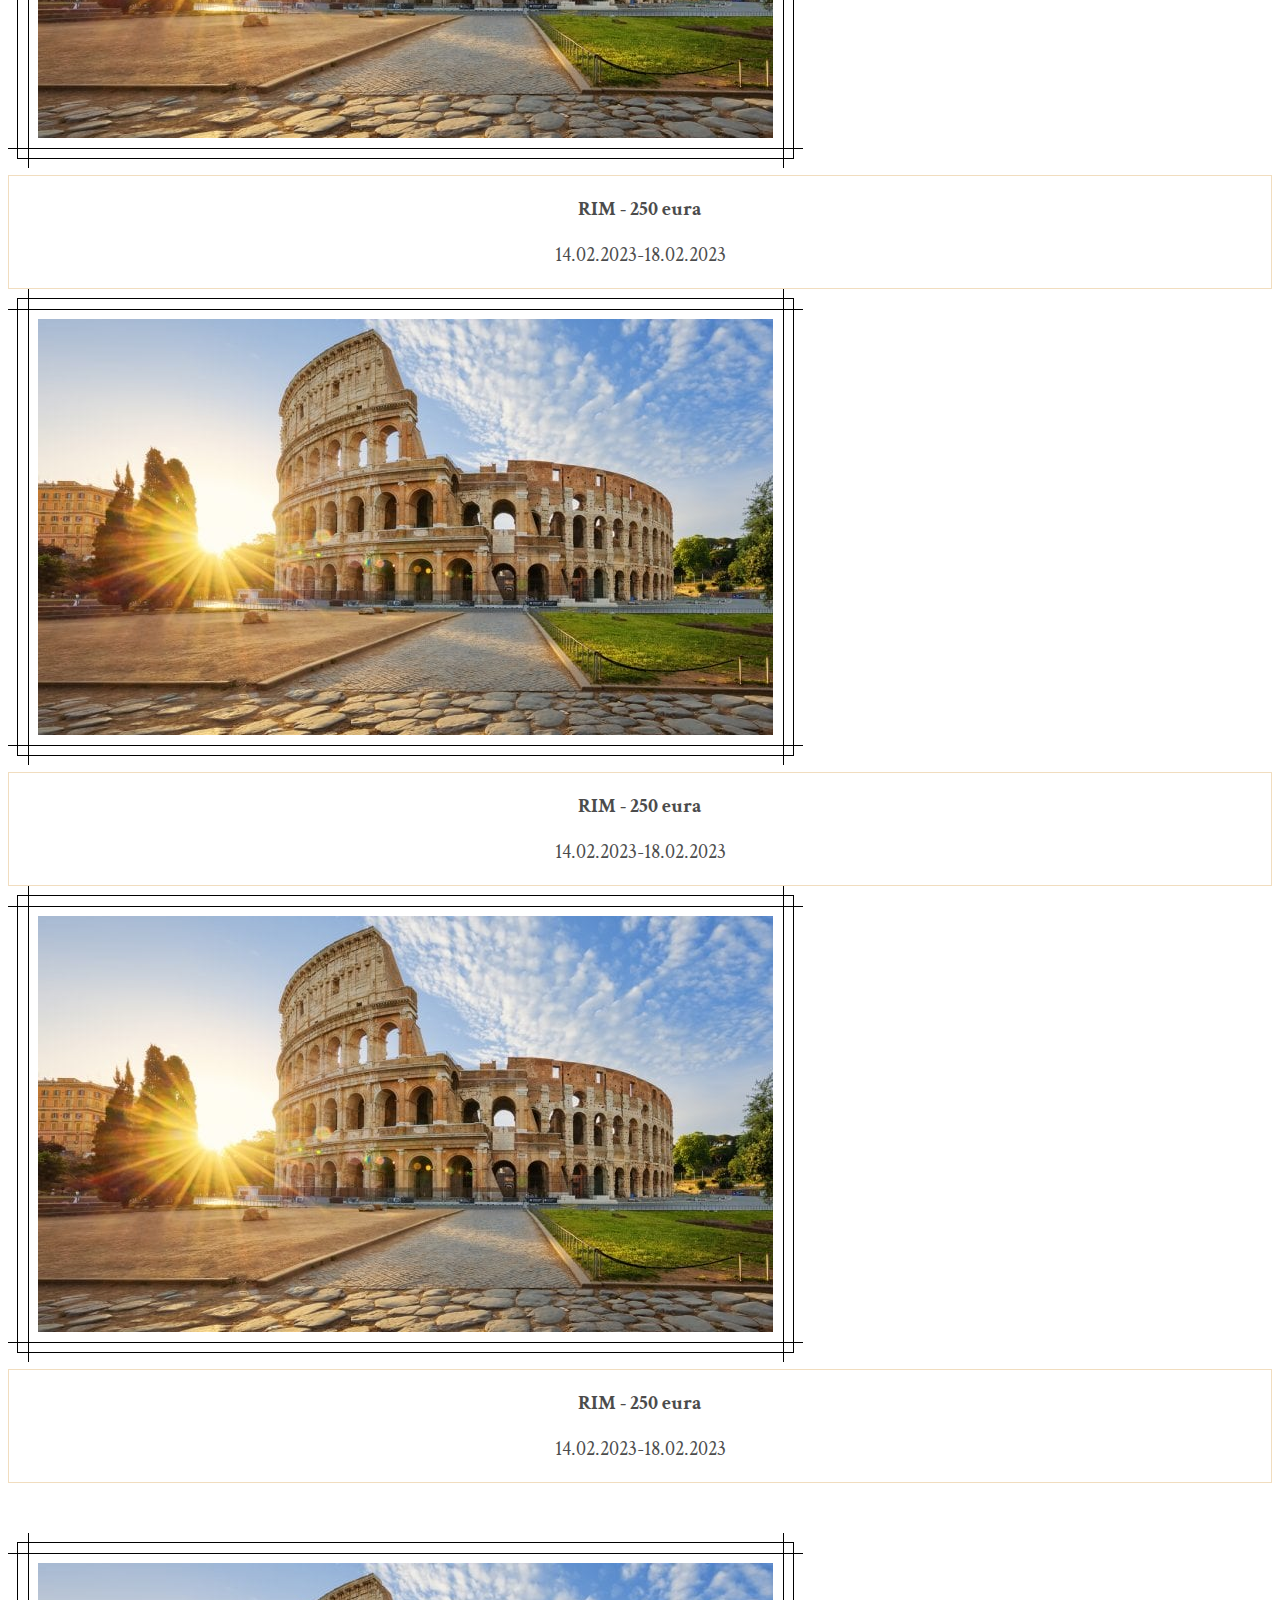
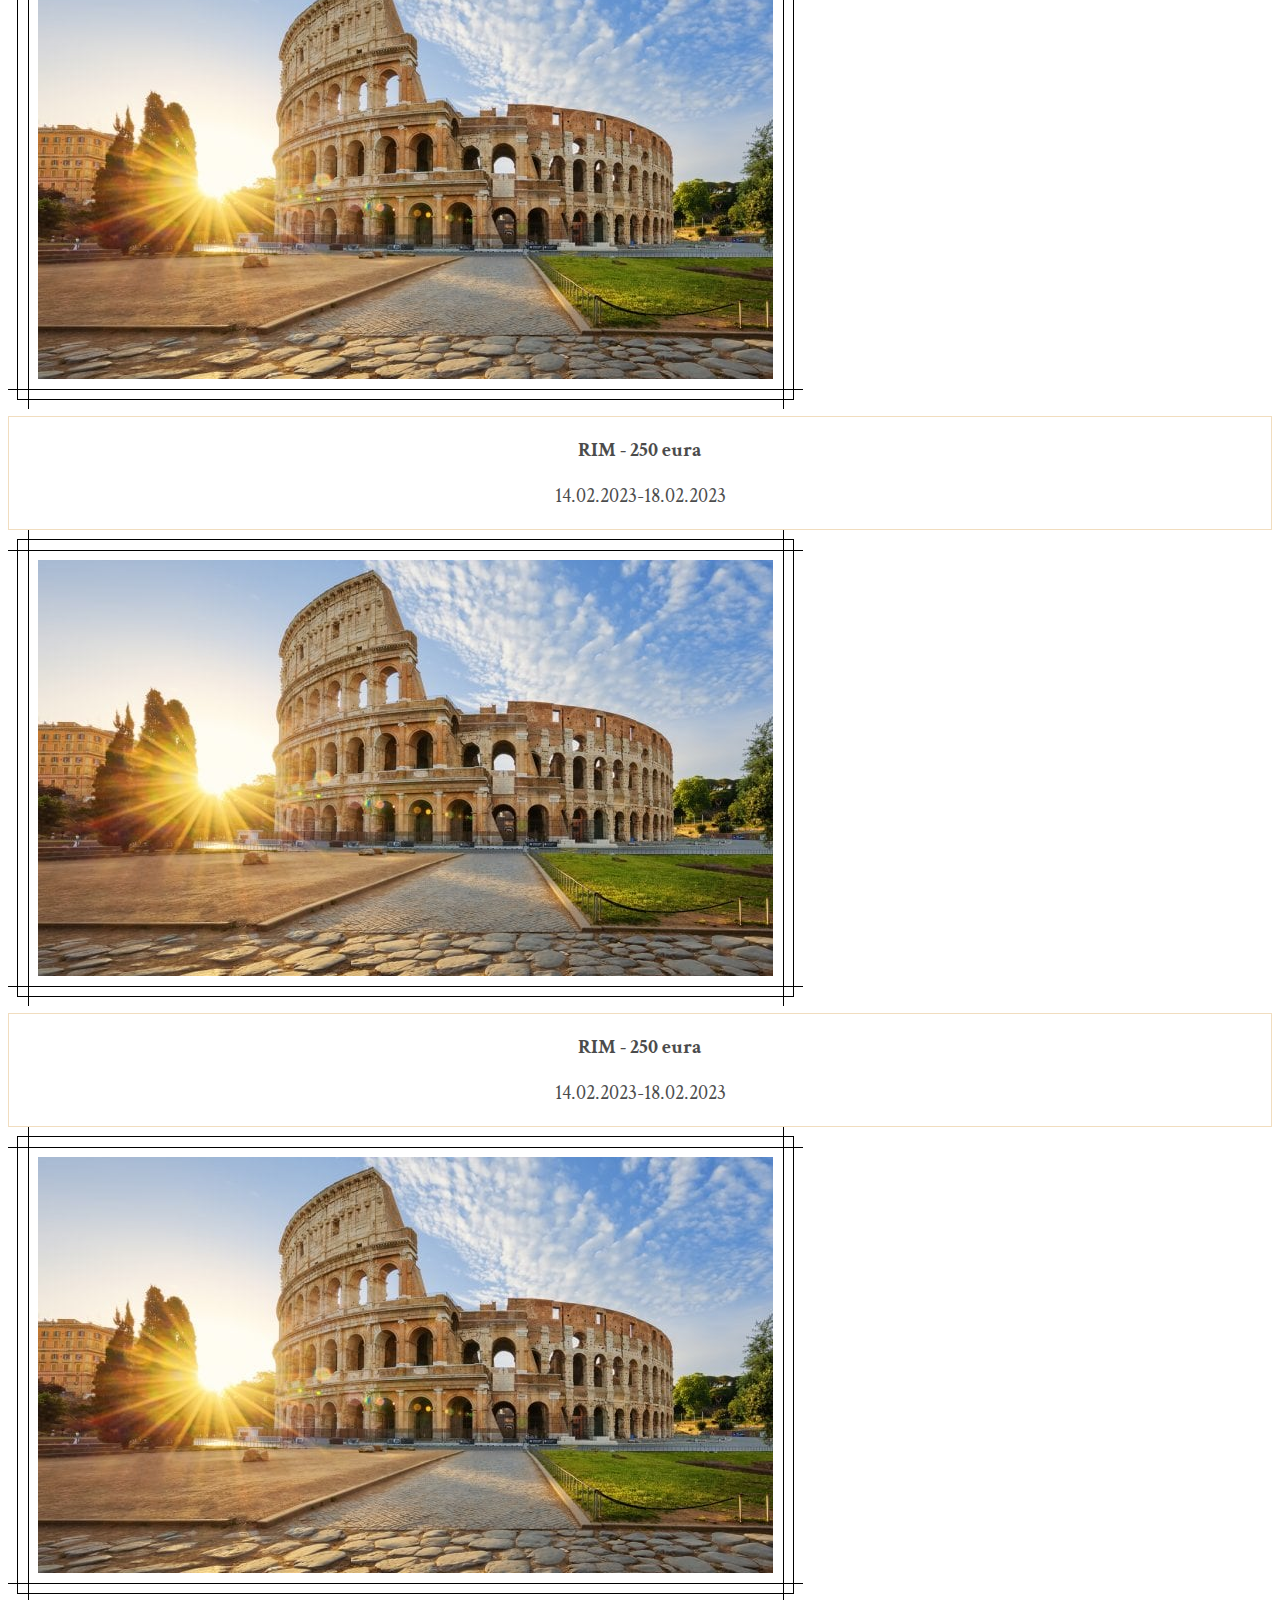
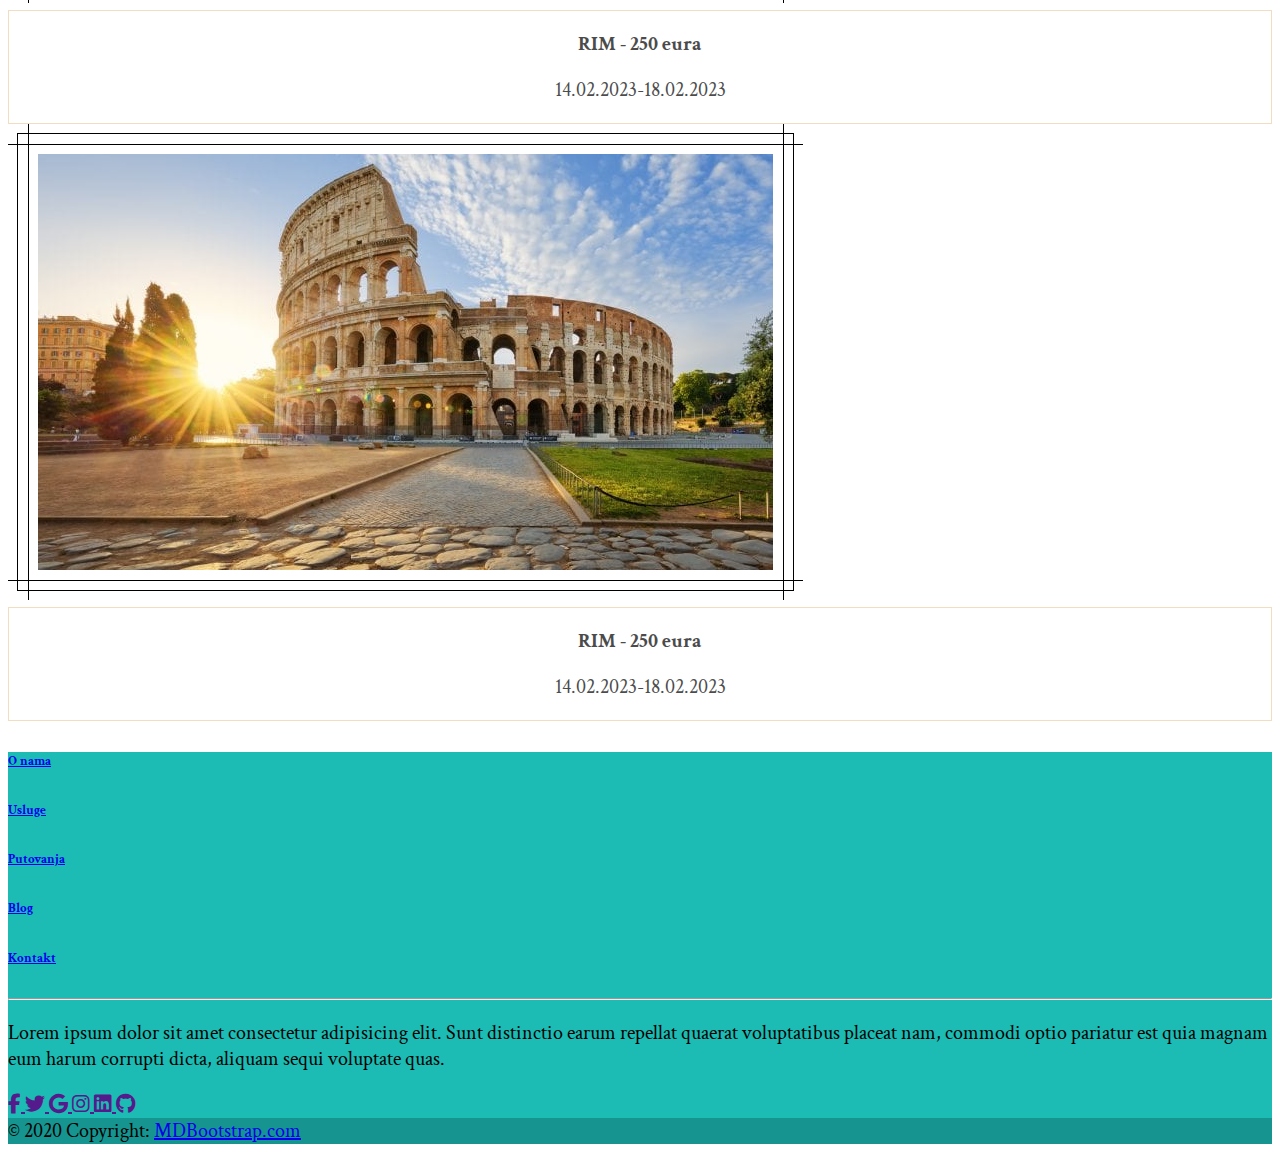
<file: putovanja.html>
<!DOCTYPE html>
<html lang="en">
<head>
    <meta charset="UTF-8">
    <meta http-equiv="X-UA-Compatible" content="IE=edge">
    <meta name="viewport" content="width=device-width, initial-scale=1.0">

    <link href="https://cdn.jsdelivr.net/npm/bootstrap@5.3.0-alpha1/dist/css/bootstrap.min.css" rel="stylesheet" integrity="sha384-GLhlTQ8iRABdZLl6O3oVMWSktQOp6b7In1Zl3/Jr59b6EGGoI1aFkw7cmDA6j6gD" crossorigin="anonymous">
    <script src="https://cdn.jsdelivr.net/npm/bootstrap@5.3.0-alpha1/dist/js/bootstrap.bundle.min.js" integrity="sha384-w76AqPfDkMBDXo30jS1Sgez6pr3x5MlQ1ZAGC+nuZB+EYdgRZgiwxhTBTkF7CXvN" crossorigin="anonymous"></script>
    <link rel="stylesheet" type="text/css" href="style.css">
    <link rel="stylesheet" href="https://cdnjs.cloudflare.com/ajax/libs/font-awesome/6.2.1/css/all.min.css">
    <link rel="preconnect" href="https://fonts.gstatic.com">
 
<link rel="preconnect" href="https://fonts.googleapis.com">
<link rel="preconnect" href="https://fonts.gstatic.com" crossorigin>
<link href="https://fonts.googleapis.com/css2?family=Crimson+Text&family=Dosis:wght@300&display=swap" rel="stylesheet">

    <title>Kaktus travel</title>
</head>
<style>
  
</style>
<body>
    <nav class="navbar navbar-expand-lg  navbar-dark" style="background-color: #1cbbb4; text-transform: uppercase; color: white;">
        <a class="navbar-brand ml-5" href="index.html"><img src="img/about.jpg" alt="logo" style="margin-left: 30px; width: 80px; height: 50px; "></a>
        <button class="navbar-toggler" type="button" data-toggle="collapse" data-target="#navbarSupportedContent" aria-controls="navbarSupportedContent" aria-expanded="false" aria-label="Toggle navigation">
          <span class="navbar-toggler-icon"></span>
        </button>
      
        <div class="collapse navbar-collapse" id="navbarSupportedContent">
          <ul class="navbar-nav ms-auto">
            <li class="nav-item active">
              <a class="nav-link" href="index.html">Početna <span class="sr-only">(current)</span></a>
            </li>
            <li class="nav-item">
              <a class="nav-link" href="putovanja.html">Putovanja</a>
            </li>
             <li class="nav-item">
              <a class="nav-link" href="#usluge">Usluge</a>
            </li>
             <li class="nav-item">
              <a class="nav-link" href="#onama">O nama</a>
            </li>
             <li class="nav-item">
              <a class="nav-link" href="#blog">Blog</a>
            </li>
              <li class="nav-item">
              <a class="nav-link" href="#kontakt">Kontakt</a>
            </li>
            <li class="nav-item">
              <a class="nav-link" href="AW/login.php">Log in</a>
            </li>
          </ul>
        </div>
      </nav>
     
    
          <div class="row">
            <div class="col-md-2">
          <p style="text-align: center; padding-top: 50px;">FILTER</p>
         <p>Drzava:</p><br>
            <p>Spanija <input type="checkbox" class="ck" aria-label="Checkbox for following text input"></p>
            <p>Malta <input type="checkbox" class="ck" aria-label="Checkbox for following text input"></p>
            <p>Italija <input type="checkbox" class="ck" aria-label="Checkbox for following text input"></p>
            <p>Maldivi <input type="checkbox" class="ck" aria-label="Checkbox for following text input"></p>
            <br>

          <p>Smeštaj:</p><br>
            <p>Hotel <input type="checkbox" class="ck" aria-label="Checkbox for following text input"></p>
            <p>Apartman <input type="checkbox" class="ck" aria-label="Checkbox for following text input"></p>
            <p>Hostel <input type="checkbox" class="ck" aria-label="Checkbox for following text input"></p>
            <p>Bez smeštaja <input type="checkbox" class="ck" aria-label="Checkbox for following text input"></p>
         <p>Prevoz:</p><br>
            <p>Avio <input type="checkbox" class="ck" aria-label="Checkbox for following text input"></p>
           <p>Sopstveni <input type="checkbox" class="ck" aria-label="Checkbox for following text input"></p>  
            </div>
            


            <div class="col-md-10 destinacije">
              <h1 >Putovanja</h1>
              <hr size="6" width="30%" color="black" style="opacity: 0.5; margin-left: auto; margin-right: auto; ">
              <div class="row" style="padding-top: 50px;">
                <div class="col-md-3 ">
                    <img class="card-img-top frame" src="img/rom.jpg" alt="Card image cap">
                    <div class="text">
                        <p class="card-text cena">RIM - 250 eura</p>
                        <p>14.02.2023-18.02.2023</p>
                    </div>
                  </div>
              <div class="col-md-3 ">
                    <img class="card-img-top frame" src="img/rom.jpg" alt="Card image cap">
                    <div class="text">
                        <p class="card-text cena">RIM - 250 eura</p>
                        <p>14.02.2023-18.02.2023</p>
                    </div>
                  </div>
              
                  <div class="col-md-3 ">
                    <img class="card-img-top frame" src="img/rom.jpg" alt="Card image cap">
                    <div class="text">
                        <p class="card-text cena">RIM - 250 eura</p>
                        <p>14.02.2023-18.02.2023</p>
                    </div>
                  </div>
              
                  <div class="col-md-3 ">
                    <img class="card-img-top frame" src="img/rom.jpg" alt="Card image cap">
                    <div class="text">
                        <p class="card-textcena">RIM - 250 eura</p>
                        <p>14.02.2023-18.02.2023</p>
                    </div>
                  </div>
              
            <div class="row" style="padding-top: 50px;">
                <div class="col-md-3 ">
                    <img class="card-img-top frame" src="img/rom.jpg" alt="Card image cap">
                    <div class="text">
                        <p class="card-text cena">RIM - 250 eura</p>
                        <p>14.02.2023-18.02.2023</p>
                    </div>
                  </div>
              
                  <div class="col-md-3 ">
                    <img class="card-img-top frame" src="img/rom.jpg" alt="Card image cap">
                    <div class="text">
                        <p class="card-text cena">RIM - 250 eura</p>
                        <p>14.02.2023-18.02.2023</p>
                    </div>
                  </div>
              
                  <div class="col-md-3 ">
                    <img class="card-img-top frame" src="img/rom.jpg" alt="Card image cap">
                    <div class="text">
                        <p class="card-text cena">RIM - 250 eura</p>
                        <p>14.02.2023-18.02.2023</p>
                    </div>
                  </div>
              
                  <div class="col-md-3 ">
                    <img class="card-img-top frame" src="img/rom.jpg" alt="Card image cap">
                    <div class="text">
                        <p class="card-text cena">RIM - 250 eura</p>
                        <p>14.02.2023-18.02.2023</p>
                    </div>
                  </div>
              
              <div class="row" style="padding-top: 50px;">
                <div class="col-md-3 ">
                    <img class="card-img-top frame" src="img/rom.jpg" alt="Card image cap">
                    <div class="text">
                        <p class="card-text cena">RIM - 250 eura</p>
                        <p>14.02.2023-18.02.2023</p>
                    </div>
                  </div>
              
                  <div class="col-md-3 ">
                    <img class="card-img-top frame" src="img/rom.jpg" alt="Card image cap">
                    <div class="text">
                        <p class="card-text cena">RIM - 250 eura</p>
                        <p>14.02.2023-18.02.2023</p>
                    </div>
                  </div>
              
                  <div class="col-md-3 ">
                    <img class="card-img-top frame" src="img/rom.jpg" alt="Card image cap">
                    <div class="text">
                        <p class="card-text cena">RIM - 250 eura</p>
                        <p>14.02.2023-18.02.2023</p>
                    </div>
                  </div>
              
                  <div class="col-md-3 ">
                    <img class="card-img-top frame" src="img/rom.jpg" alt="Card image cap">
                    <div class="text">
                        <p class="card-text cena">RIM - 250 eura</p>
                        <p>14.02.2023-18.02.2023</p>
                    </div>
                  </div>
              
        </div>
          </div>

          <footer class="text-center text-white" style="background-color: #1cbbb4;">
            <!-- Grid container -->
            <div class="container">
              <!-- Section: Links -->
              <section class="mt-5">
                <!-- Grid row-->
                <div class="row text-center d-flex justify-content-center pt-5">
                  <!-- Grid column -->
                  <div class="col-md-2">
                    <h6 class="text-uppercase font-weight-bold">
                      <a href="#onama" class="text-white">O nama</a>
                    </h6>
                  </div>
                  <!-- Grid column -->
        
                  <!-- Grid column -->
                  <div class="col-md-2">
                    <h6 class="text-uppercase font-weight-bold">
                      <a href="#usluge" class="text-white">Usluge</a>
                    </h6>
                  </div>
                  <!-- Grid column -->
        
                  <!-- Grid column -->
                  <div class="col-md-2">
                    <h6 class="text-uppercase font-weight-bold">
                      <a href="#putovanja" class="text-white">Putovanja</a>
                    </h6>
                  </div>
                  <!-- Grid column -->
        
                  <!-- Grid column -->
                  <div class="col-md-2">
                    <h6 class="text-uppercase font-weight-bold">
                      <a href="#blog" class="text-white">Blog</a>
                    </h6>
                  </div>
                  <!-- Grid column -->
        
                  <!-- Grid column -->
                  <div class="col-md-2">
                    <h6 class="text-uppercase font-weight-bold">
                      <a href="#kontakt" class="text-white">Kontakt</a>
                    </h6>
                  </div>
                  <!-- Grid column -->
                </div>
                <!-- Grid row-->
              </section>
              <!-- Section: Links -->
        
              <hr class="my-5" />
        
              <!-- Section: Text -->
              <section class="mb-5">
                <div class="row d-flex justify-content-center">
                  <div class="col-lg-8">
                    <p>
                      Lorem ipsum dolor sit amet consectetur adipisicing elit. Sunt
                      distinctio earum repellat quaerat voluptatibus placeat nam,
                      commodi optio pariatur est quia magnam eum harum corrupti
                      dicta, aliquam sequi voluptate quas.
                    </p>
                  </div>
                </div>
              </section>
              <!-- Section: Text -->
        
              <!-- Section: Social -->
              <section class="text-center mb-5">
                <a href="" class="text-white me-4">
                  <i class="fab fa-facebook-f"></i>
                </a>
                <a href="" class="text-white me-4">
                  <i class="fab fa-twitter"></i>
                </a>
                <a href="" class="text-white me-4">
                  <i class="fab fa-google"></i>
                </a>
                <a href="" class="text-white me-4">
                  <i class="fab fa-instagram"></i>
                </a>
                <a href="" class="text-white me-4">
                  <i class="fab fa-linkedin"></i>
                </a>
                <a href="" class="text-white me-4">
                  <i class="fab fa-github"></i>
                </a>
              </section>
              <!-- Section: Social -->
            </div>
            <!-- Grid container -->
        
            <!-- Copyright -->
            <div
                 class="text-center p-3"
                 style="background-color: rgba(0, 0, 0, 0.2)"
                 >
              © 2020 Copyright:
              <a class="text-white" href="https://mdbootstrap.com/"
                 >MDBootstrap.com</a
                >
            </div>
            <!-- Copyright -->
          </footer>
          <!-- Footer -->
        </div>
        <!-- End of .container -->
      
</body>
</html>
</file>
<file: style.css>
body{
  font-family: 'Crimson Text', serif;
  font-size: 20px;
	background-color: white;
	color: black;
	overflow-x: hidden !important;
}


.carousel-inner img{
	width: 100%;
	height: 90vh;
}

/*.text-block {
    position: absolute;
    top: 60px;
    background-color: #AFFF5F49 ;
    color: black;
    padding-left: 120px;
    padding-right: 120px;
}
*/
.usluge {
    margin-top:40px;
    margin-right: auto; 
    margin-left: auto; 
    padding-top: 20px; 
    padding-bottom: 20px;
    text-align: center;
    color: black;

}



.slicice{
  margin-top: 20px;
}

.kartica {
    border-radius: 20px;
}

.clanovi {
    padding-top: 20px;
    border: 1px solid black;
    width: 180px;
    height: 120px;
    text-align: center;
}

.onama {
  width: 80%;
  margin-left: auto;
  margin-right: auto;
    text-align: justify;
    
}

.kontakt {
    border: 1px solid black;
    background-color: #fff;
    background-image: url('img/kontakt.jpg');
    background-repeat: no-repeat;
}

.kontaktIkonice {
   background-color: rgba(255,255,255,0.8);
}

.slika {
  margin-right: auto;
  margin-left: auto;
  background-image: url('img/on5.jpg');
  background-repeat: no-repeat; 
  height: 600px;
}

h1 {
  text-transform: uppercase;
  text-align: center;
  
  
}

.text{
  text-align: center;
  border: 1px solid #eccfa5;
  background-color: white;
  opacity: 0.7;
  
  
}

.red{
  align-items: center;
  text-align: center;
  align-content: center;
}



.cena{
  font-weight: bold;
  font-style: inherit;
}

.frame{
  padding: var(--s);
  border: calc(2*var(--s)) solid #0000;
  outline: 1px solid #000;
  outline-offset: calc(-1*var(--s));
  background: conic-gradient(from 90deg at 1px 1px,#0000 25%,#000 0);
  --s: 10px;
}


.destinacije{
  background-image: url('img/putovanja.jpg');
  padding-top: 50px;
  background-repeat: no-repeat;

}

.putovanja{
  margin-left: auto; 
  margin-right: auto; 
  margin-top: 40px;
  width: 80%;
}

.dugme{
  background-color: #03888d;
  width: 20%;
  height: 10%;
  color: white;
  border:none;
  border-radius:10px;
  
}

.dugmePutovanja{
  height: 30%;
  width: 30%;
  color: white;
  border:none;
  background-color: #03888d;
  margin-left: 100px;

}

.zvezda{
  color: #f7db39;

}

.blog {
  margin-left: auto; 
  margin-right: auto; 
  padding-top: 40px; 
  width: 80%;
}

.Blogtekst{
    text-align: center;
}


.karticaBlog:before{
    position: absolute;
    height: 100%;
    width: 100%;
    border: 2px solid #fff;
    top: 0;
    left: 0;
  } 
  .item__content {
    transform:scale3d(0.9,1,1.2);
    transition: transform 0.2s;
  }
  .item__content:hover {
    transform: translate(0, 0);
  }


.dugme:hover{
  background-color: #03888d;
  color: black;
}

.datum{
  color: #888;
}

.nasloviBlog{
  font-weight: bold;
}

.prviDiv{
  padding-top: 30px;
}

.treciDiv{
  padding-top: 40px;
}

.uslugediv {
  border: 1px solid black;
  background-image: url('img/usluge.jpg');
  height:800px;
  background-size: cover;
  background-repeat: no-repeat;
 
}

.tekst {
  padding-top: 30px;
  font-weight: bold;
}

.tekst p a{
  color: black;
}

.ikonice {
  display: inline-block;
  border-radius: 60px;
  box-shadow: 0 0 2px #888;
  padding: 0.8em 0.8em;
  color: #03888d;
}

.ikona {
  width: 60px;
  height: 60px;
  margin-top: 10px;
 
}
/*
.animacija{
  animation: animacija ease 5s;
  animation-iteration-count: 1;
  animation-fill-mode: forwards;
  
}

@keyframes animacija{
  0%{left: 0px; top: 0px;}
  100% {left: 0px; top: 200px;} 
}
*/

input[type="text"]
{
  background: transparent;
  border: none;
  border-bottom: 1px solid #2b2d3f;
  outline: medium none;
  box-shadow: none;
}

input[type="tel"]{
  background: transparent;
  border: none;
  border-bottom: 1px solid #2b2d3f;
  outline: medium none;
  box-shadow: none;
}

input[type="email"]{
  background: transparent;
  border: none;
  border-bottom: 1px solid #2b2d3f;
  outline: medium none;
  box-shadow: none;
}

#poruka{
  background: transparent;
  border: none;
  border-bottom: 1px solid #2b2d3f;
  outline: medium none;
  box-shadow: none;
}

input[type="checkbox"]{
  font: inherit;
  color: currentColor;
  width: 1.15em;
  height: 1.15em;
  border: 0.15em solid currentColor;
  border-radius: 0.15em;
 
}

@media only screen and (max-width: 768px) {
	.carousel-inner img{
		height: 70vh;
	}
	#carouselExampleIndicators{
		height: 70vh !important;

	}
	.as{
		height: 50vh !important;
	}
	.sss{
		font-size: 12px;
	}


  }
</file>
